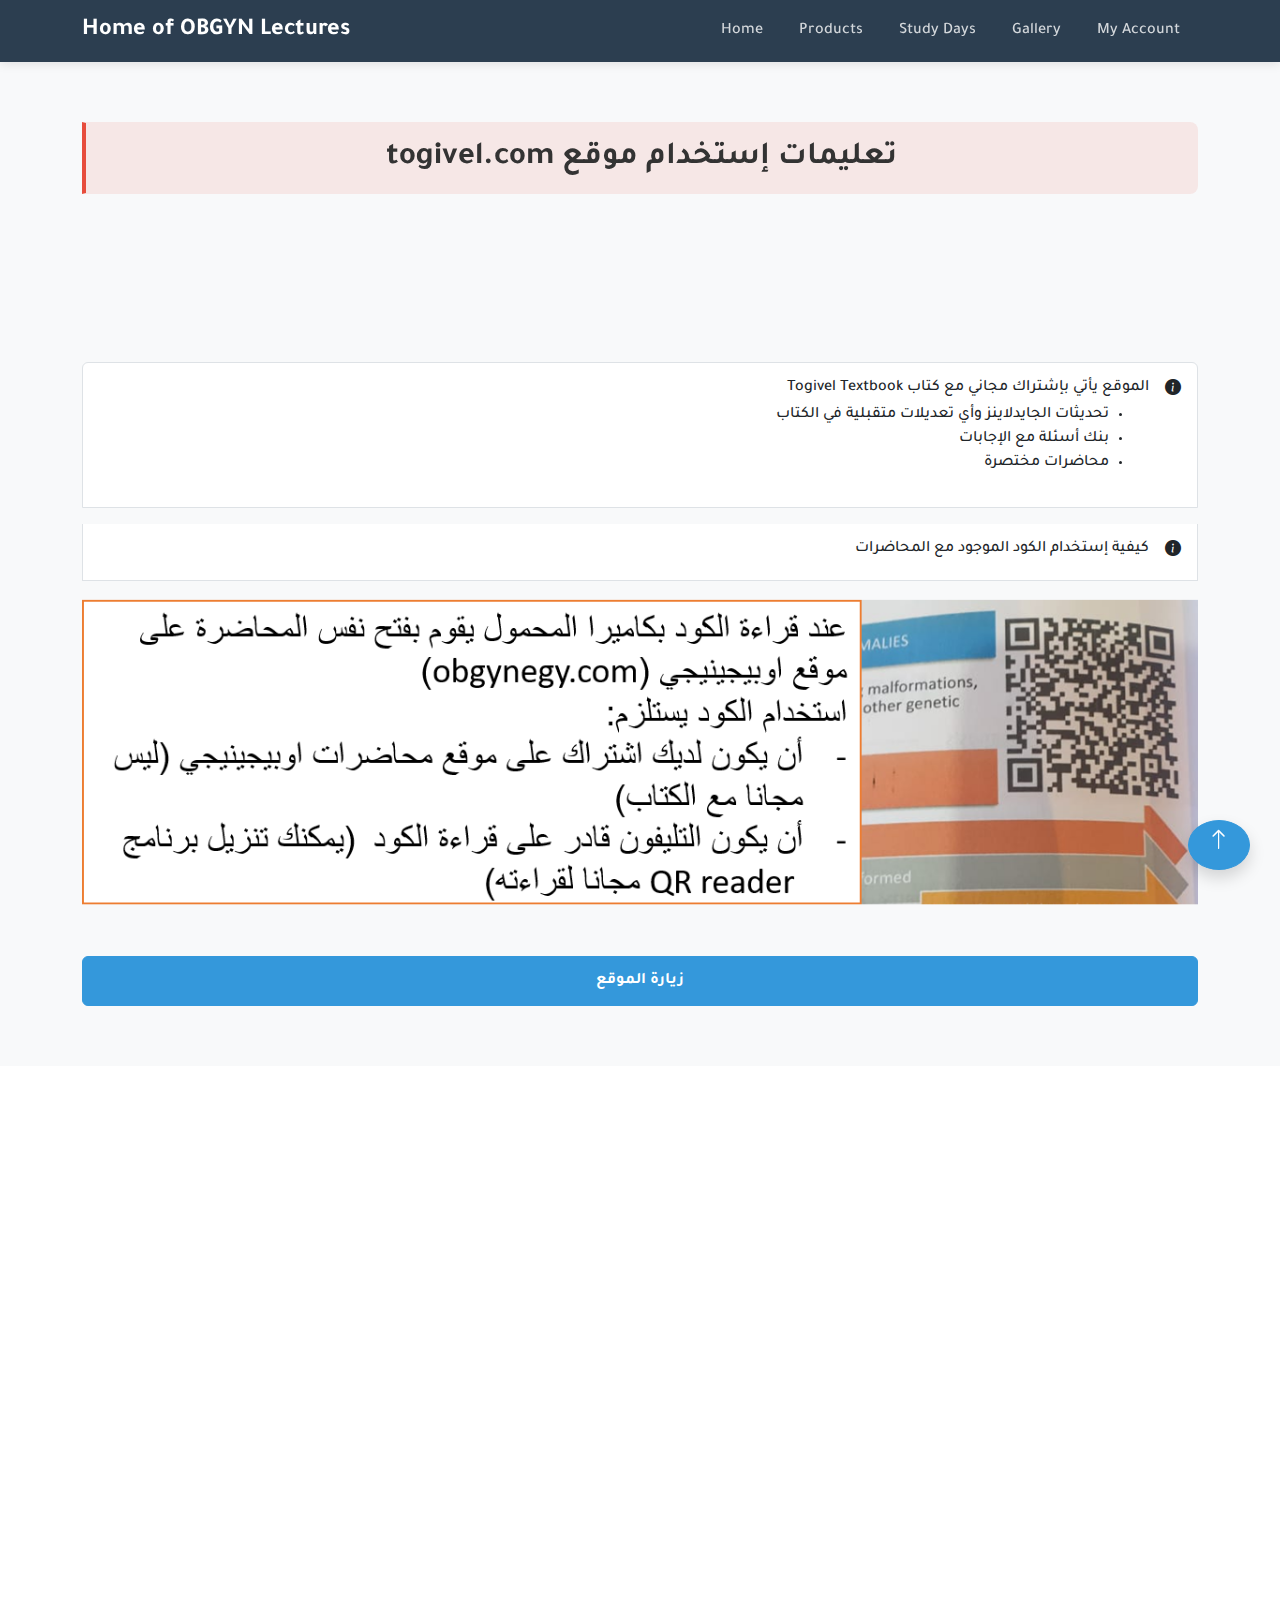
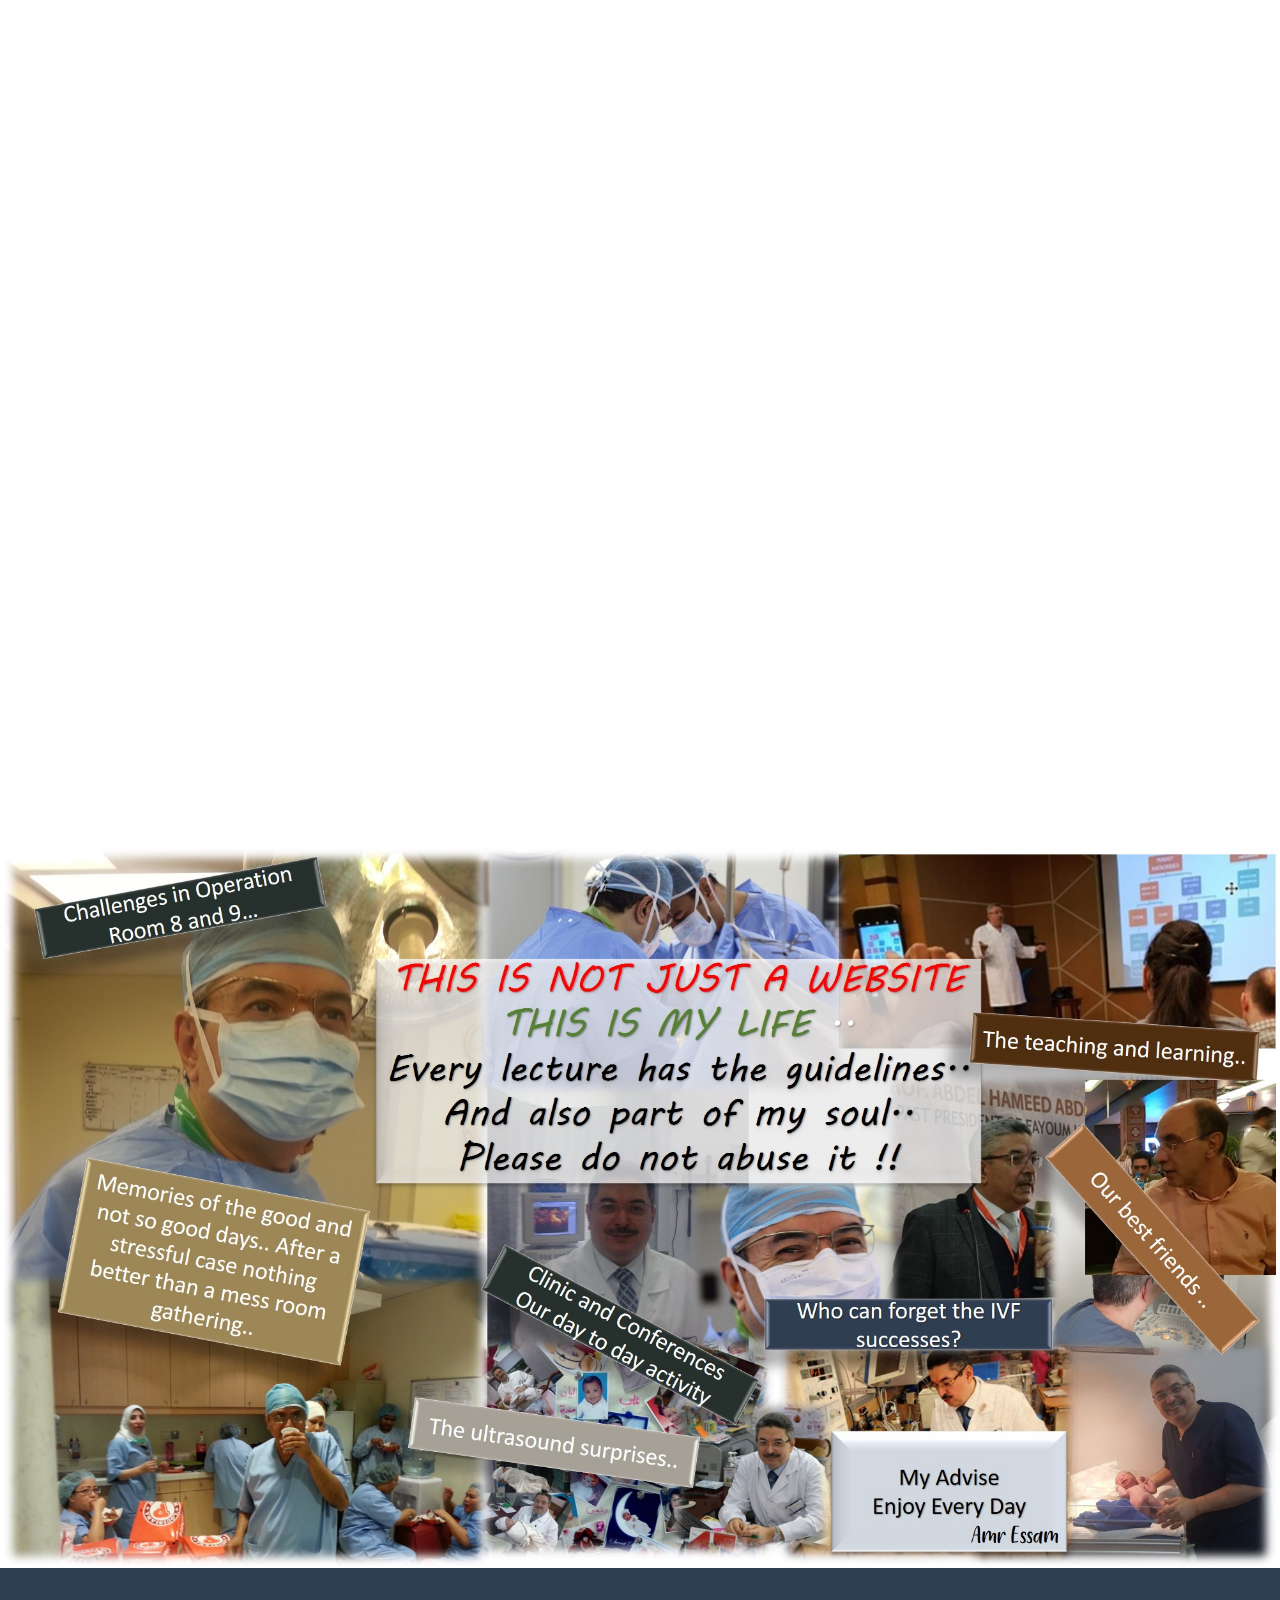
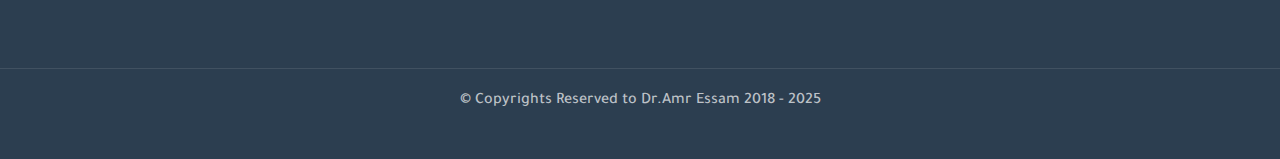
<file: access-free-tog-web.html>
<!DOCTYPE html>
<html lang="en">
  <head>
    <meta charset="UTF-8" />
    <meta name="viewport" content="width=device-width, initial-scale=1.0" />
    <title>ObGynEgy</title>

    <!-- Bootstrap CSS -->
    <link
      href="https://cdn.jsdelivr.net/npm/bootstrap@5.3.0/dist/css/bootstrap.min.css"
      rel="stylesheet"
    />
    <!-- Bootstrap Icons -->
    <link
      rel="stylesheet"
      href="https://cdn.jsdelivr.net/npm/bootstrap-icons@1.10.0/font/bootstrap-icons.css"
    />
    <!-- Custom css -->
    <link rel="stylesheet" href="./css/style.css" />
    <!-- AOS Animation Library -->
    <link href="https://unpkg.com/aos@2.3.1/dist/aos.css" rel="stylesheet" />
    <!-- Font -->
    <link rel="preconnect" href="https://fonts.googleapis.com" />
    <link rel="preconnect" href="https://fonts.gstatic.com" crossorigin />
    <link
      href="https://fonts.googleapis.com/css2?family=Tajawal:wght@200;300;400;500;700;800;900&display=swap"
      rel="stylesheet"
    />
  </head>
  <body>
    <!-- Navigation -->
    <nav class="navbar navbar-expand-lg navbar-dark sticky-top">
      <div class="container">
        <a class="navbar-brand" href="./index.html">Home of OBGYN Lectures</a>
        <button
          class="navbar-toggler"
          type="button"
          data-bs-toggle="collapse"
          data-bs-target="#navbarNav"
        >
          <span class="navbar-toggler-icon"></span>
        </button>
        <div class="collapse navbar-collapse" id="navbarNav">
          <ul class="navbar-nav ms-auto">
            <li class="nav-item">
              <a class="nav-link" href="./index.html">Home</a>
            </li>
            <li class="nav-item">
              <a class="nav-link" href="./index.html#services">Products</a>
            </li>
            <li class="nav-item">
              <a class="nav-link" href="https://obgynegy.com/table1"
                >Study Days</a
              >
            </li>
            <li class="nav-item">
              <a class="nav-link" href="https://obgynegy.com/gallery"
                >Gallery</a
              >
            </li>
            <li class="nav-item">
              <a class="nav-link" href="https://obgynegy.com/users/dashboard"
                >My Account</a
              >
            </li>
          </ul>
        </div>
      </div>
    </nav>

    <!-- Instructions -->
    <section id="instructions" class="instructions-section" dir="rtl">
      <div class="container">
        <div class="text-center mb-5">
          <h2 class="alert alert-custom fw-bold" data-aos="fade-up">
            تعليمات إستخدام موقع togivel.com
          </h2>
        </div>
        <!-- End Instructions -->
      </div>
    </section>

    <!-- Subscribe Steps -->
    <section id="instructions" class="instructions-section" dir="rtl">
      <div class="container">
        <div class="list-group">
          <a
            href="#"
            class="list-group-item list-group-item-action d-flex gap-3 py-3 mb-3"
            aria-current="true"
          >
            <i
              class="bi bi-info-circle-fill"
              width="32"
              height="32"
              class="rounded-circle flex-shrink-0"
            ></i>
            <div class="d-flex gap-2 w-100 justify-content-between">
              <div>
                <h6 class="mb-1">
                  الموقع يأتي بإشتراك مجاني مع كتاب Togivel Textbook
                </h6>
                <ul>
                  <li>تحديثات الجايدﻻينز وأي تعديلات متقبلية في الكتاب</li>
                  <li>بنك أسئلة مع الإجابات</li>
                  <li>محاضرات مختصرة</li>
                </ul>
              </div>
            </div>
          </a>
          <a
            href="#"
            class="list-group-item list-group-item-action d-flex gap-3 py-3 mb-3"
            aria-current="true"
          >
            <i
              class="bi bi-info-circle-fill"
              width="32"
              height="32"
              class="rounded-circle flex-shrink-0"
            ></i>
            <div class="d-flex gap-2 w-100 justify-content-between">
              <div>
                <h6 class="mb-1">كيفية إستخدام الكود الموجود مع المحاضرات</h6>
              </div>
            </div>
          </a>
          <div>
            <img src="./img/QRcode.png" class="img-fluid" alt="maintenfeepge" />
          </div>
          <p class="m-3">  </p>
              <a href="https://togivel.com" class="btn btn-primary  text-center"> زيارة الموقع </a>
          <!-- End instructions  -->
        </div>
      </div>
    </section>
    <!-- Services Preview Section -->
    <section id="services" class="py-5">
      <div class="container">
        <div class="text-center mb-5">
          <h2 class="display-5 fw-bold" data-aos="fade-up">
            Explore Our Other Services
          </h2>
          <p class="lead" data-aos="fade-up" data-aos-delay="100">
            Explore our most popular publications
          </p>
        </div>
        <div class="row g-4">
          <!-- Video lectures -->
          <div class="col-md-4" data-aos="fade-up" data-aos-delay="200">
            <div class="book-card">
              <img
                src="./img/vid-lect.png"
                class="book-img w-100"
                alt="Book Cover"
              />
              <div class="p-4">
                <h4 class="text-center">Video lectures</h4>
                <ul class="text-muted">
                  <li>More than 400 Lectures always available</li>
                  <li>
                    No need to Take Notes, Moving around, worry about losing
                    focus
                  </li>
                  <li>Watch and repeat again until you understand</li>
                  <li>Simple, Easy to use design</li>
                  <li class="text-info">
                    Separate subscription, not free with the book
                  </li>
                </ul>
                <div class="d-flex justify-content-between align-items-center">
                  <span class="book-price discount">8800 LE</span>
                  <span class="book-price">6600 LE</span>

                  <a href="/buy-lectures.html" class="btn btn-primary"
                    >Buy Now</a
                  >
                </div>
              </div>
            </div>
          </div>

          <!-- Togivel textbook -->
          <div class="col-md-4" data-aos="fade-up" data-aos-delay="200">
            <div class="book-card">
              <img
                src="./img/togivel.jpg"
                class="book-img w-100"
                alt="Book Cover"
              />
              <div class="p-4">
                <h4 class="text-center">TOGIVEL Textbook</h4>
                <ul class="text-muted">
                  <li>
                    Specially prepared for fellowship, master's and doctoral
                    exams
                  </li>
                  <li>
                    Founded on evidence-based guidelines :<br />(RCOC - ACOG -
                    FIGO - WHO - ESHRE - ISUOG)
                  </li>
                  <li>
                    Cover Sub-specialities of Ultrasound and IVF/ICSI in details
                  </li>
                  <li>Rich in Algorithms, Original Content, Mind Maps</li>
                  <li>Free Lifetime access to Togivel Website</li>
                </ul>
                <div class="d-flex justify-content-between align-items-center">
                  <span class="book-price">2250 LE</span>
                  <a href="/buy-book.html" class="btn btn-primary">Buy Now</a>
                </div>
              </div>
            </div>
          </div>

          <!-- Clinical Obstetrics Handbook -->
          <div class="col-md-4" data-aos="fade-up" data-aos-delay="200">
            <div class="book-card">
              <img
                src="./img/clinical-book.jpg"
                class="book-img w-100"
                alt="Book Cover"
              />
              <div class="p-4">
                <h4 class="text-center">Clinical Obstetrics Handbook</h4>
                <ul class="text-muted">
                  <li>
                    Your companion in Obstetric Clinic, Labor ward and Emergency
                    room
                  </li>
                  <li>Detailed Antinatal Care</li>
                  <li>Labor Room</li>
                  <li>Emergency Room</li>
                </ul>
                <div class="d-flex justify-content-between align-items-center">
                  <span class="book-price">300 LE</span>
                  <a href="/buy-book.html" class="btn btn-primary">Buy Now</a>
                </div>
              </div>
            </div>
          </div>

          <!-- Clinical Gynecology Handbook -->
          <div class="col-md-4" data-aos="fade-up" data-aos-delay="200">
            <div class="book-card">
              <img
                src="./img/gyn-book.jpg"
                class="book-img w-100"
                alt="Book Cover"
              />
              <div class="p-4">
                <h4 class="text-center">Clinical Gynecology Handbook</h4>
                <ul class="text-muted">
                  <li>Your true GYN clinic starts here</li>
                  <li>Detailed Gynecology Diseases</li>
                </ul>
                <div class="d-flex justify-content-between align-items-center">
                  <span class="book-price">300 LE</span>
                  <a href="/buy-book.html" class="btn btn-primary">Buy Now</a>
                </div>
              </div>
            </div>
          </div>

          <!-- togivel website -->
          <div class="col-md-4" data-aos="fade-up" data-aos-delay="200">
            <div class="book-card">
              <img
                src="./img/togivelwebsite.png"
                class="book-img w-100"
                alt="Book Cover"
              />
              <div class="p-4">
                <h4 class="text-center">TOGIVEL Website</h4>
                <ul class="text-muted">
                  <li>Comes for free with Togivel Textbook</li>
                  <li>Updates and Tutorials</li>
                  <li>MCQ Challenges</li>
                </ul>
                <div class="d-flex justify-content-between align-items-center">
                  <span class="book-price text-success"> Free</span>
                  <a href="/access-free-tog-web.html" class="btn btn-primary"
                    >Visit Now</a
                  >
                </div>
              </div>
            </div>
          </div>
          <!-- Ultra Sound website -->
          <div class="col-md-4" data-aos="fade-up" data-aos-delay="200">
            <div class="book-card">
              <img
                src="./img/ultrasound.webp"
                class="book-img w-100"
                alt="Book Cover"
              />
              <div class="p-4">
                <h4 class="text-center">Ultrasound website</h4>
                <ul class="text-muted">
                  <li>Detailed Information and Instructions</li>
                  <li>Tips and Tricks in Obstetric ultrasound</li>
                  <li>Clean Structure, Easy to follow</li>
                </ul>
                <div class="d-flex justify-content-between align-items-center">
                  <span class="book-price text-success"> Free</span>
                  <a
                    href="https://www.obstetric-ultrasound.com/"
                    class="btn btn-primary"
                    >Visit Now</a
                  >
                </div>
              </div>
            </div>
          </div>
        </div>
      </div>
    </section>
    <div>
      <img src="./img/mylife1.jpg" class="img-fluid" alt="footer" />
    </div>
    <!-- Footer -->
    <footer class="footer">
      <div class="copyright">
        <p>&copy; Copyrights Reserved to Dr.Amr Essam 2018 - 2025</p>
      </div>
    </footer>
    <!-- Back to Top Button -->
    <button
      type="button"
      class="btn btn-primary rounded-circle shadow d-flex align-items-center justify-content-center"
      id="btn-back-to-top"
    >
      <i class="bi bi-arrow-up"></i>
    </button>

    <style>
      #btn-back-to-top {
        position: fixed;
        bottom: 30px;
        right: 30px;
        display: none;
        width: 50px;
        height: 50px;
        font-size: 22px;
        z-index: 1030;
      }
      html {
        scroll-behavior: smooth;
      }
    </style>

    <script>
      const backToTopBtn = document.getElementById("btn-back-to-top");

      window.addEventListener("scroll", () => {
        backToTopBtn.style.display = window.scrollY > 200 ? "flex" : "none";
      });

      backToTopBtn.addEventListener("click", () => {
        window.scrollTo({ top: 0, behavior: "smooth" });
      });
    </script>
    <!-- end to top -->
    <!-- Bootstrap JS Bundle with Popper -->
    <script src="https://cdn.jsdelivr.net/npm/bootstrap@5.3.0/dist/js/bootstrap.bundle.min.js"></script>

    <!-- AOS Animation Library -->
    <script src="https://unpkg.com/aos@2.3.1/dist/aos.js"></script>
    <!-- custom script -->
    <script src="./js/script.js"></script>
  </body>
</html>
</file>
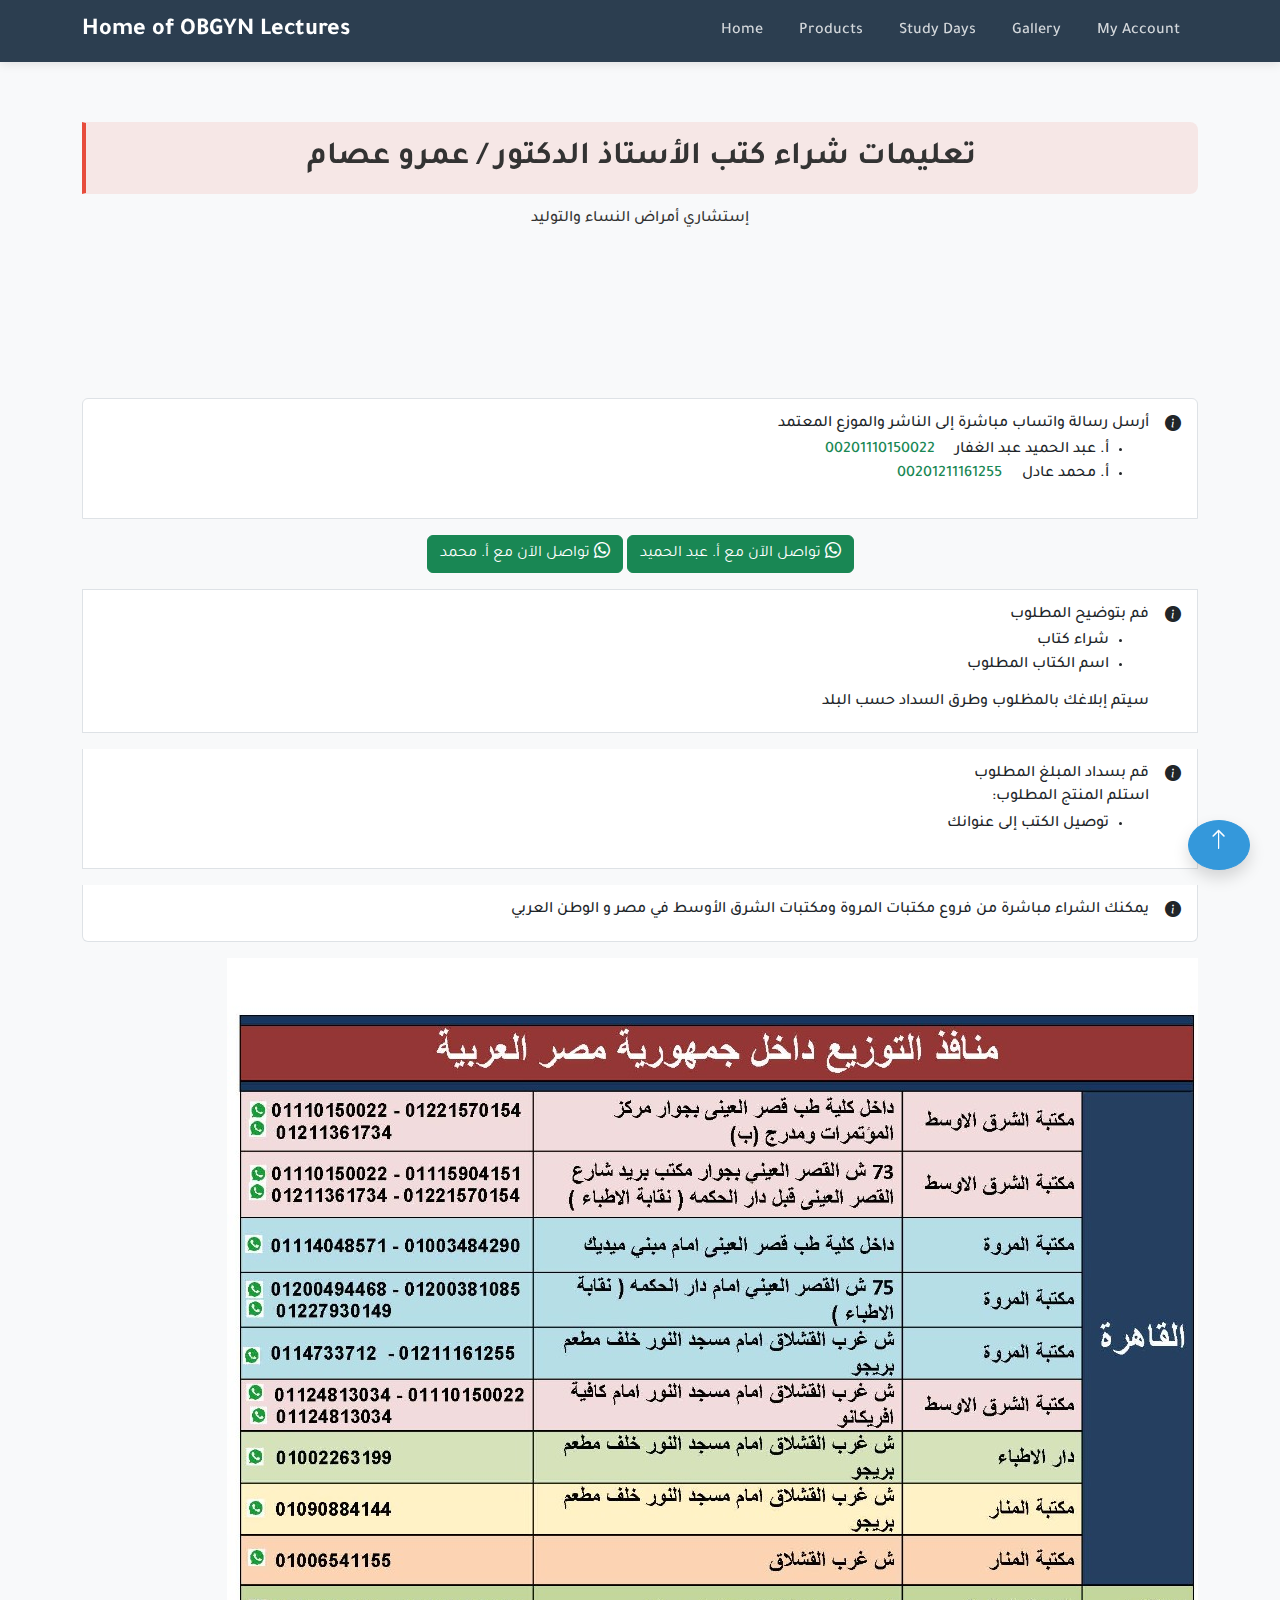
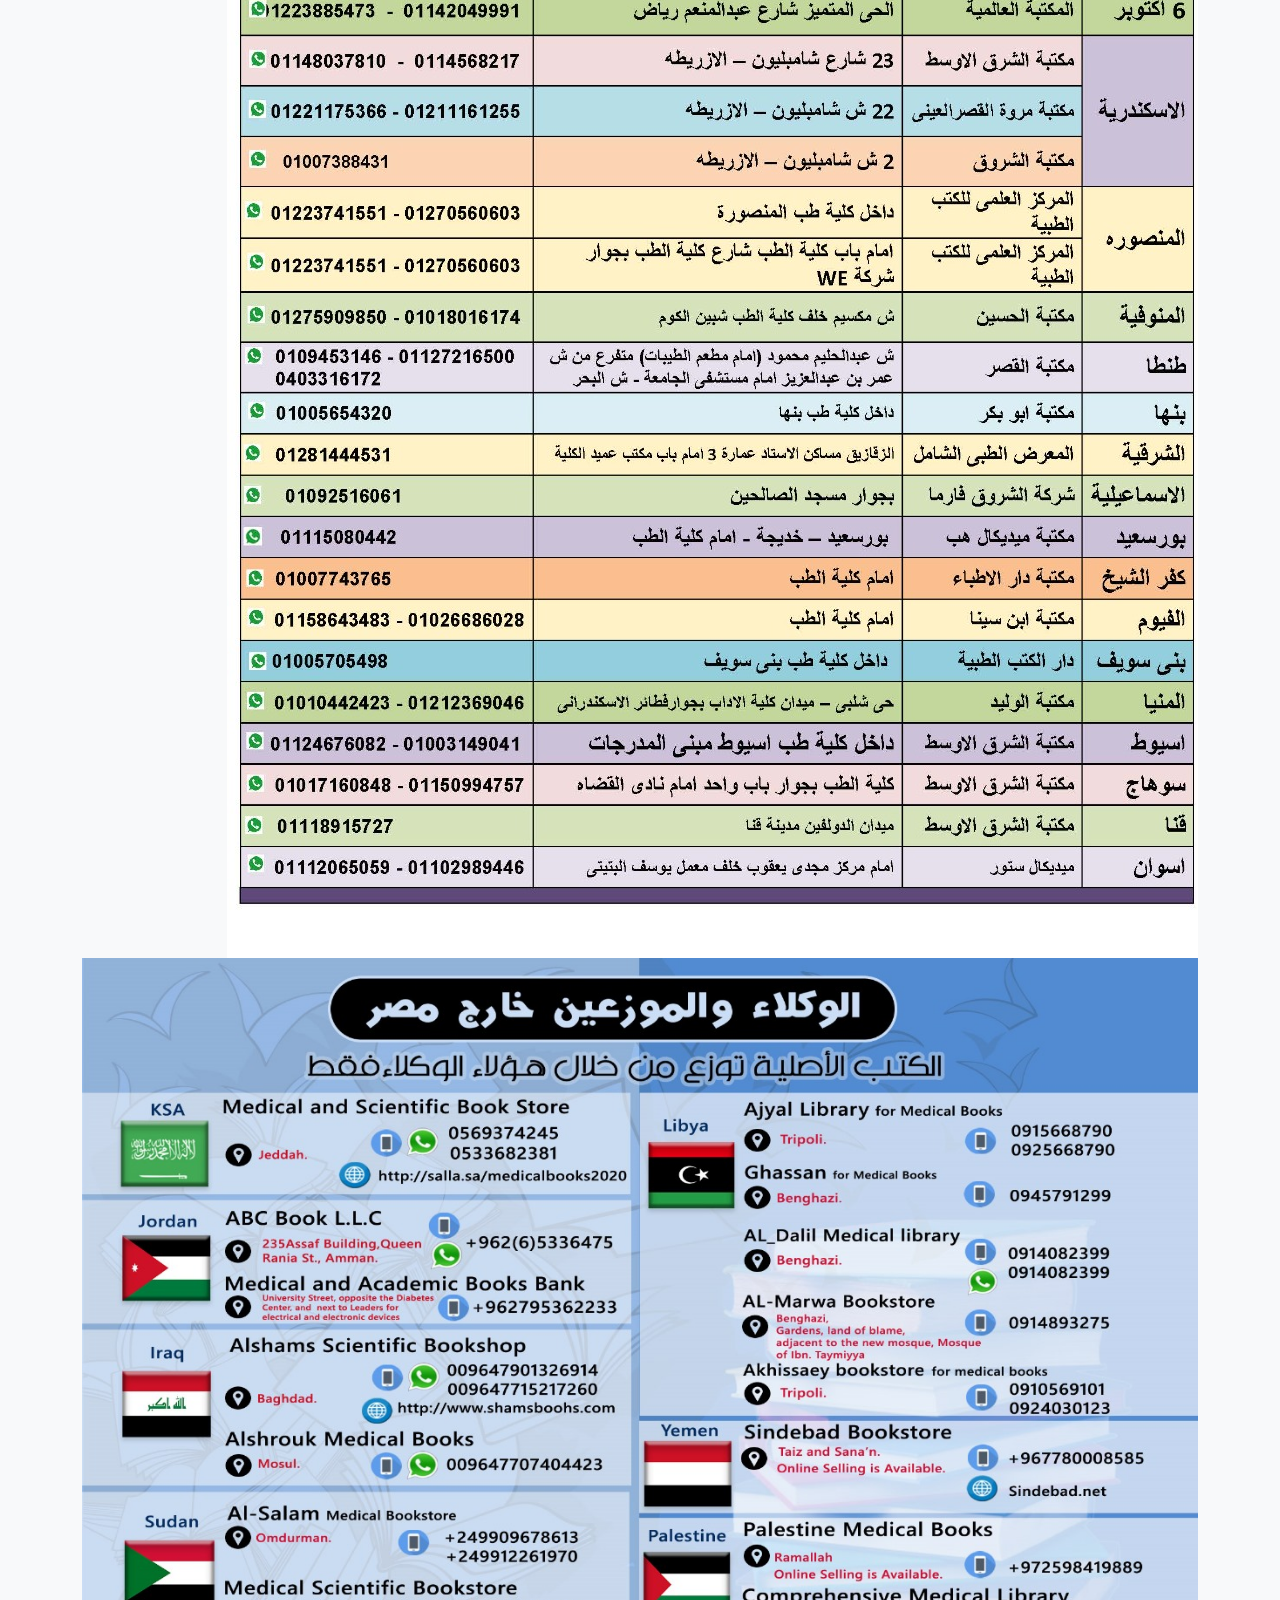
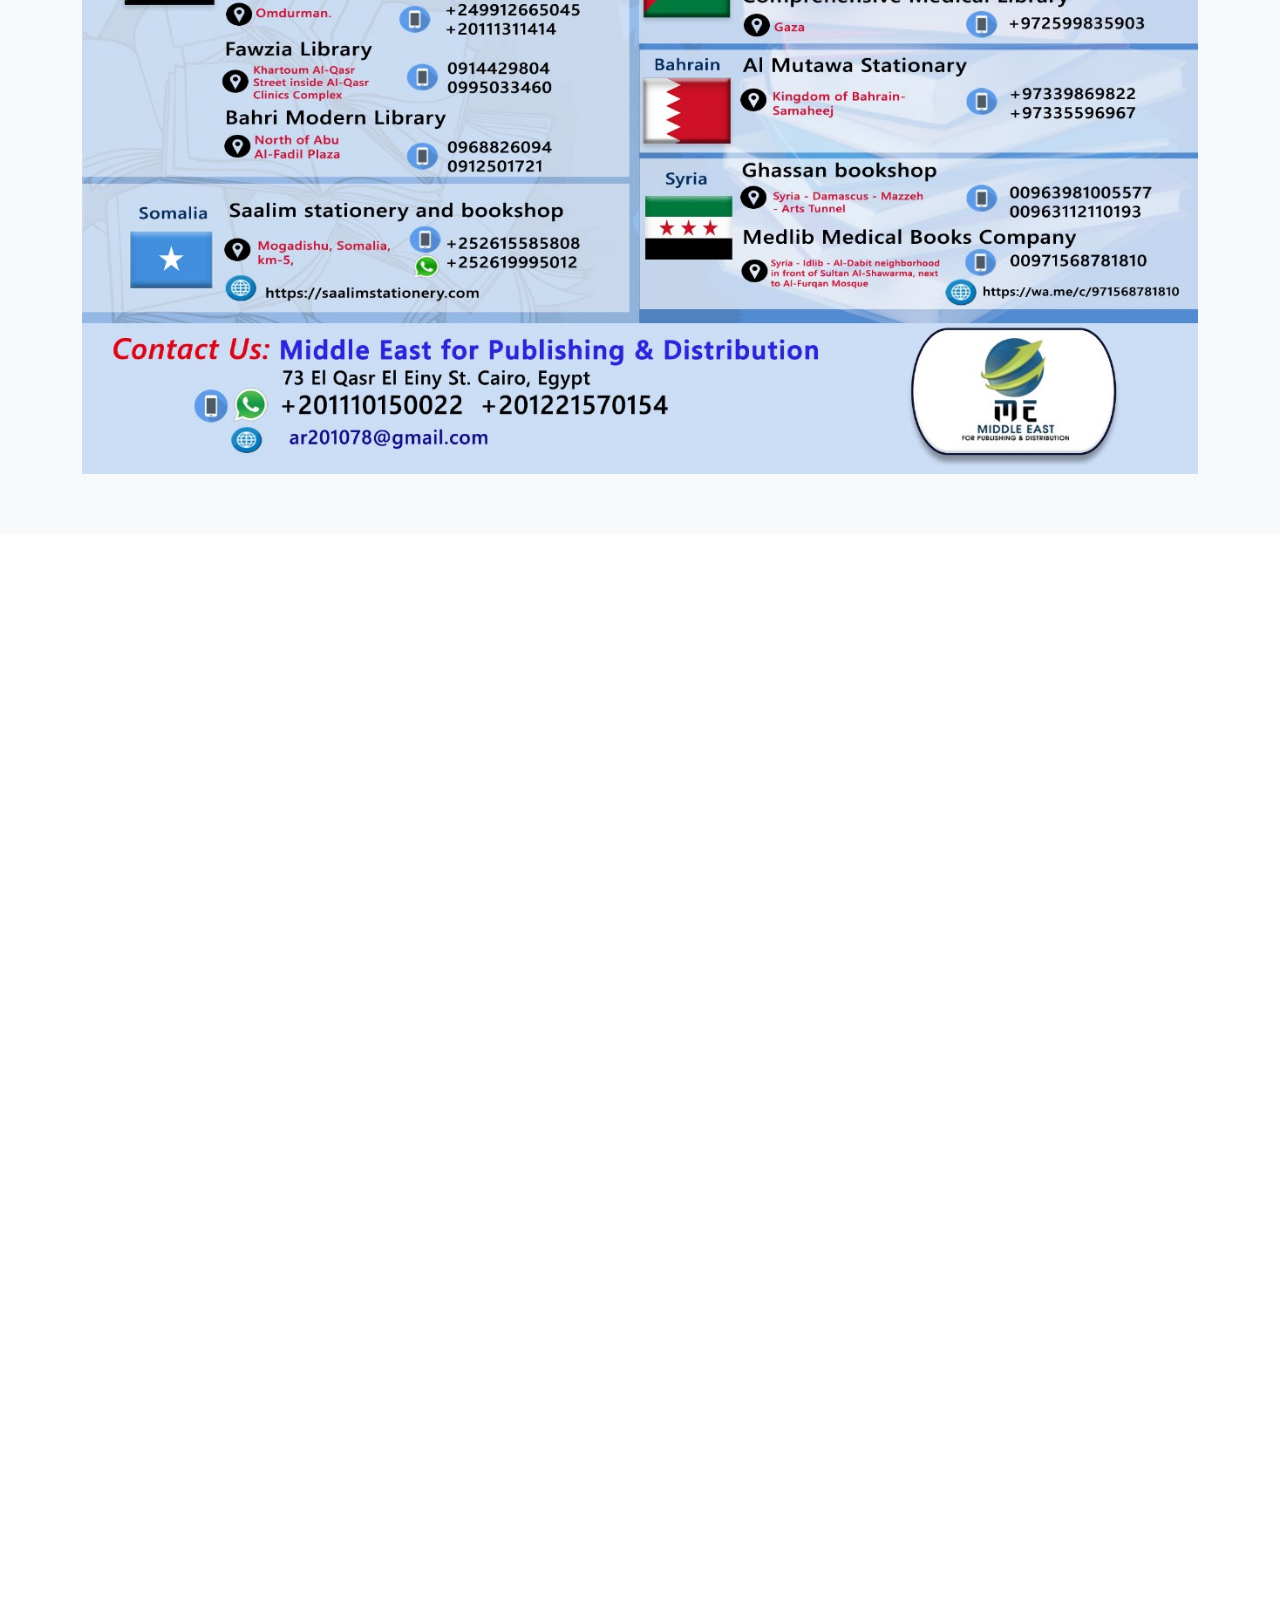
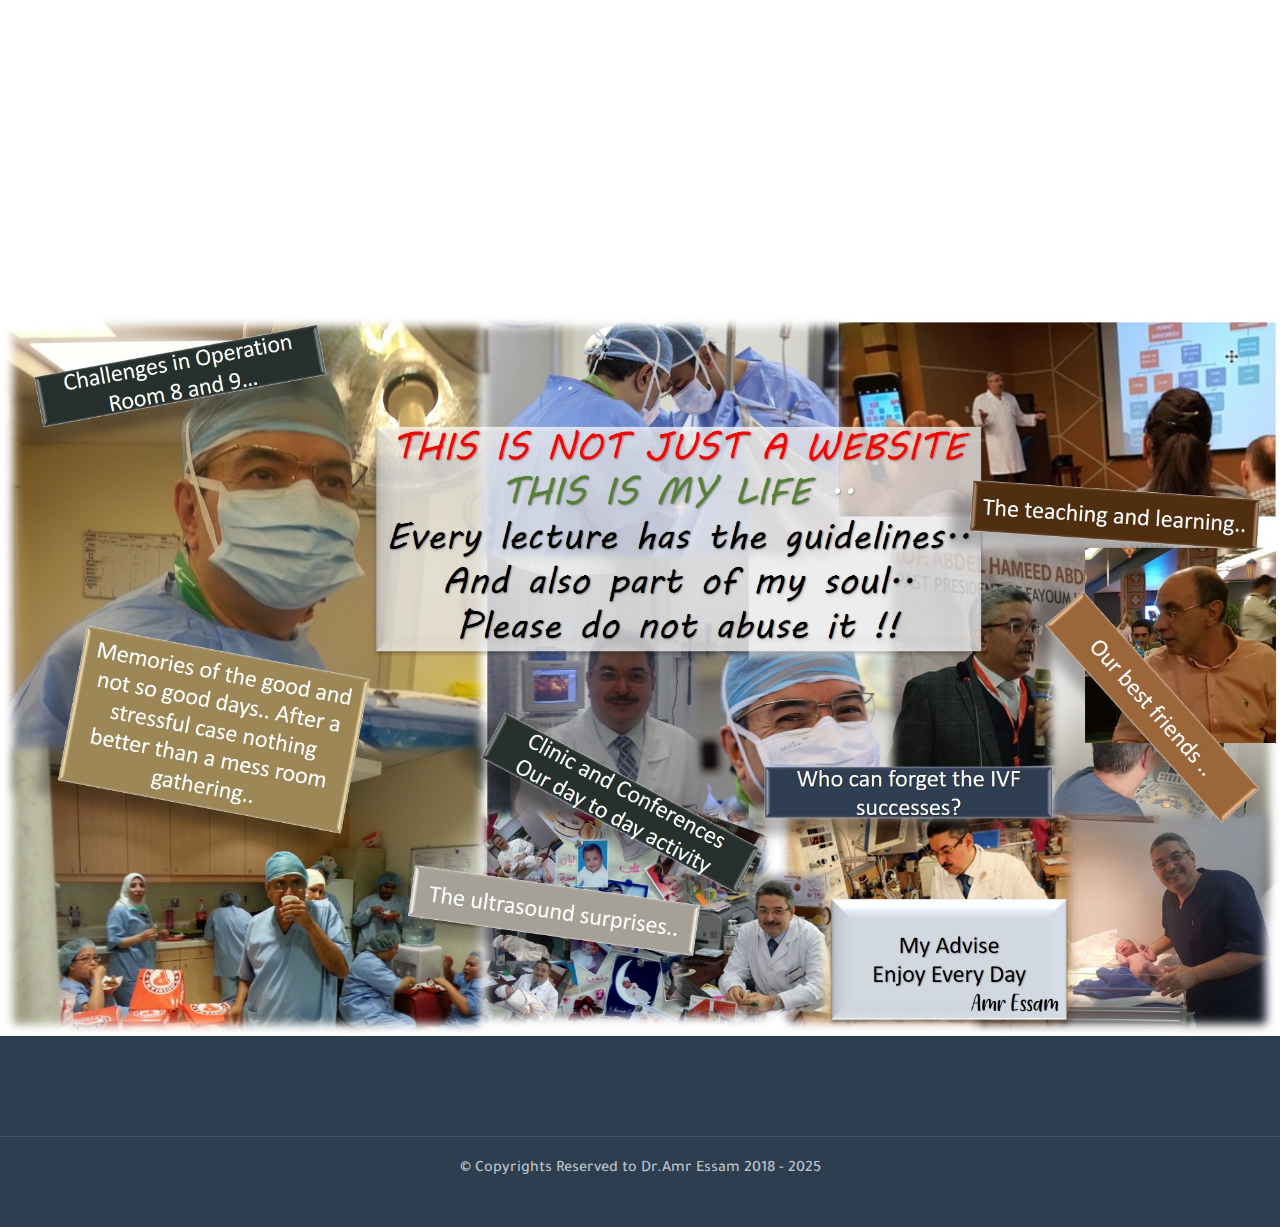
<file: buy-book.html>
<!DOCTYPE html>
<html lang="en">
  <head>
    <meta charset="UTF-8" />
    <meta name="viewport" content="width=device-width, initial-scale=1.0" />
    <title>ObGynEgy</title>

    <!-- Bootstrap CSS -->
    <link
      href="https://cdn.jsdelivr.net/npm/bootstrap@5.3.0/dist/css/bootstrap.min.css"
      rel="stylesheet"
    />
    <!-- Bootstrap Icons -->
    <link
      rel="stylesheet"
      href="https://cdn.jsdelivr.net/npm/bootstrap-icons@1.10.0/font/bootstrap-icons.css"
    />
    <!-- Custom css -->
    <link rel="stylesheet" href="./css/style.css" />
    <!-- AOS Animation Library -->
    <link href="https://unpkg.com/aos@2.3.1/dist/aos.css" rel="stylesheet" />
    <!-- Font -->
    <link rel="preconnect" href="https://fonts.googleapis.com" />
    <link rel="preconnect" href="https://fonts.gstatic.com" crossorigin />
    <link
      href="https://fonts.googleapis.com/css2?family=Tajawal:wght@200;300;400;500;700;800;900&display=swap"
      rel="stylesheet"
    />
  </head>
  <body>
    <!-- Navigation -->
    <nav class="navbar navbar-expand-lg navbar-dark sticky-top">
      <div class="container">
        <a class="navbar-brand" href="./index.html">Home of OBGYN Lectures</a>
        <button
          class="navbar-toggler"
          type="button"
          data-bs-toggle="collapse"
          data-bs-target="#navbarNav"
        >
          <span class="navbar-toggler-icon"></span>
        </button>
        <div class="collapse navbar-collapse" id="navbarNav">
          <ul class="navbar-nav ms-auto">
            <li class="nav-item">
              <a class="nav-link" href="./index.html">Home</a>
            </li>
            <li class="nav-item">
              <a class="nav-link" href="./index.html#services">Products</a>
            </li>
            <li class="nav-item">
              <a class="nav-link" href="https://obgynegy.com/table1"
                >Study Days</a
              >
            </li>
            <li class="nav-item">
              <a class="nav-link" href="https://obgynegy.com/gallery"
                >Gallery</a
              >
            </li>
            <li class="nav-item">
              <a class="nav-link" href="https://obgynegy.com/users/dashboard"
                >My Account</a
              >
            </li>
          </ul>
        </div>
      </div>
    </nav>

    <!-- Instructions -->
    <section id="instructions" class="instructions-section" dir="rtl">
      <div class="container">
        <div class="text-center mb-5">
          <h2 class="alert alert-custom fw-bold" data-aos="fade-up">
            تعليمات شراء كتب الأستاذ الدكتور / عمرو عصام
          </h2>
          <h6>إستشاري أمراض النساء والتوليد</h6>
        </div>
        <!-- End Instructions -->
      </div>
    </section>

    <!-- Subscribe Steps -->
    <section id="instructions" class="instructions-section" dir="rtl">
      <div class="container">
        <div class="list-group">
          <a
            href="#"
            class="list-group-item list-group-item-action d-flex gap-3 py-3 mb-3"
            aria-current="true"
          >
            <i
              class="bi bi-info-circle-fill"
              width="32"
              height="32"
              class="rounded-circle flex-shrink-0"
            ></i>
            <div class="d-flex gap-2 w-100 justify-content-between">
              <div>
                <h6 class="mb-1">
                  أرسل رسالة واتساب مباشرة إلى الناشر والموزع المعتمد
                </h6>
                <ul>
                  <li>
                    أ. عبد الحميد عبد الغفار
                    <span class="text-success m-3"> 00201110150022</span>
                  </li>
                  <li>
                    أ. محمد عادل
                    <span class="text-success m-3"> 00201211161255</span>
                  </li>
                </ul>
              </div>
            </div>
          </a>

      <div class=" gap-3 text-center mb-3">

            <!-- WhatsApp Button 1 -->
  <a href="https://wa.me/201110150022"
     target="_blank"
     class="btn btn-success">
    <i class="bi bi-whatsapp"></i> تواصل اﻵن مع أ. عبد الحميد
  </a>

  <!-- WhatsApp Button 2 -->
  <a href="https://wa.me/201211161255"
     target="_blank"
     class="btn btn-success">
    <i class="bi bi-whatsapp"></i> تواصل اﻵن مع أ. محمد
  </a>

      </div>    



          <a
            href="#"
            class="list-group-item list-group-item-action d-flex gap-3 py-3 mb-3"
            aria-current="true"
          >
            <i
              class="bi bi-info-circle-fill"
              width="32"
              height="32"
              class="rounded-circle flex-shrink-0"
            ></i>
            <div class="d-flex gap-2 w-100 justify-content-between">
              <div>
                <h6 class="mb-1">فم بتوضيح المطلوب</h6>
                <ul>
                  <li>شراء كتاب</li>
                  <li>اسم الكتاب المطلوب</li>
                </ul>
                <h6 class="mb-1">سيتم إبلاغك بالمظلوب وطرق السداد حسب البلد</h6>
              </div>
            </div>
          </a>
          <a
            href="#"
            class="list-group-item list-group-item-action d-flex gap-3 py-3 mb-3"
            aria-current="true"
          >
            <i
              class="bi bi-info-circle-fill"
              width="32"
              height="32"
              class="rounded-circle flex-shrink-0"
            ></i>
            <div class="d-flex gap-2 w-100 justify-content-between">
              <div>
                <h6 class="mb-1">قم بسداد المبلغ المطلوب</h6>
                <h6 class="mb-1">استلم المنتج المطلوب:</h6>
                <ul>
                  <li>توصيل الكتب إلى عنوانك</li>
                </ul>
              </div>
            </div>
          </a>
          <a
            href="#"
            class="list-group-item list-group-item-action d-flex gap-3 py-3 mb-3"
            aria-current="true"
          >
            <i
              class="bi bi-info-circle-fill"
              width="32"
              height="32"
              class="rounded-circle flex-shrink-0"
            ></i>
            <div class="d-flex gap-2 w-100 justify-content-between">
              <div>
                <h6 class="mb-1">يمكنك الشراء مباشرة من فروع مكتبات المروة ومكتبات الشرق الأوسط في مصر و الوطن العربي</h6>
              </div>
            </div>
          </a>
        </div>
          <div>
            <img src="./img/M Egypt libraries 2025.jpg" class="img-fluid" alt="maintenfeepge" />
          </div>
                    <div>
            <img src="./img/2025 new list.jpg" class="img-fluid" alt="maintenfeepge" />
          </div>
        <!-- End instructions  -->
      </div>
    </section>

    <!-- Services Preview Section -->
    <section id="services" class="py-5">
      <div class="container">
        <div class="text-center mb-5">
          <h2 class="display-5 fw-bold" data-aos="fade-up">
            Explore Our Other Services
          </h2>
          <p class="lead" data-aos="fade-up" data-aos-delay="100">
            Explore our most popular publications
          </p>
        </div>
        <div class="row g-4">
          <!-- Video lectures -->
          <div class="col-md-4" data-aos="fade-up" data-aos-delay="200">
            <div class="book-card">
              <img
                src="./img/vid-lect.png"
                class="book-img w-100"
                alt="Book Cover"
              />
              <div class="p-4">
                <h4 class="text-center">Video lectures</h4>
                <ul class="text-muted">
                  <li>More than 400 Lectures always available</li>
                  <li>
                    No need to Take Notes, Moving around, worry about losing
                    focus
                  </li>
                  <li>Watch and repeat again until you understand</li>
                  <li>Simple, Easy to use design</li>
                  <li class="text-info">
                    Separate subscription, not free with the book
                  </li>
                </ul>
                <div class="d-flex justify-content-between align-items-center">
                  <span class="book-price discount">8800 LE</span>
                  <span class="book-price">6600 LE</span>

                  <a href="/buy-lectures.html" class="btn btn-primary"
                    >Buy Now</a
                  >
                </div>
              </div>
            </div>
          </div>

          <!-- Togivel textbook -->
          <div class="col-md-4" data-aos="fade-up" data-aos-delay="200">
            <div class="book-card">
              <img
                src="./img/togivel.jpg"
                class="book-img w-100"
                alt="Book Cover"
              />
              <div class="p-4">
                <h4 class="text-center">TOGIVEL Textbook</h4>
                <ul class="text-muted">
                  <li>
                    Specially prepared for fellowship, master's and doctoral
                    exams
                  </li>
                  <li>
                    Founded on evidence-based guidelines :<br />(RCOC - ACOG -
                    FIGO - WHO - ESHRE - ISUOG)
                  </li>
                  <li>
                    Cover Sub-specialities of Ultrasound and IVF/ICSI in details
                  </li>
                  <li>Rich in Algorithms, Original Content, Mind Maps</li>
                  <li>Free Lifetime access to Togivel Website</li>
                </ul>
                <div class="d-flex justify-content-between align-items-center">
                  <span class="book-price">2250 LE</span>
                  <a href="/buy-book.html" class="btn btn-primary">Buy Now</a>
                </div>
              </div>
            </div>
          </div>

          <!-- Clinical Obstetrics Handbook -->
          <div class="col-md-4" data-aos="fade-up" data-aos-delay="200">
            <div class="book-card">
              <img
                src="./img/clinical-book.jpg"
                class="book-img w-100"
                alt="Book Cover"
              />
              <div class="p-4">
                <h4 class="text-center">Clinical Obstetrics Handbook</h4>
                <ul class="text-muted">
                  <li>
                    Your companion in Obstetric Clinic, Labor ward and Emergency
                    room
                  </li>
                  <li>Detailed Antinatal Care</li>
                  <li>Labor Room</li>
                  <li>Emergency Room</li>
                </ul>
                <div class="d-flex justify-content-between align-items-center">
                  <span class="book-price">300 LE</span>
                  <a href="/buy-book.html" class="btn btn-primary">Buy Now</a>
                </div>
              </div>
            </div>
          </div>

          <!-- Clinical Gynecology Handbook -->
          <div class="col-md-4" data-aos="fade-up" data-aos-delay="200">
            <div class="book-card">
              <img
                src="./img/gyn-book.jpg"
                class="book-img w-100"
                alt="Book Cover"
              />
              <div class="p-4">
                <h4 class="text-center">Clinical Gynecology Handbook</h4>
                <ul class="text-muted">
                  <li>Your true GYN clinic starts here</li>
                  <li>Detailed Gynecology Diseases</li>
                </ul>
                <div class="d-flex justify-content-between align-items-center">
                  <span class="book-price">300 LE</span>
                  <a href="/buy-book.html" class="btn btn-primary">Buy Now</a>
                </div>
              </div>
            </div>
          </div>

          <!-- togivel website -->
          <div class="col-md-4" data-aos="fade-up" data-aos-delay="200">
            <div class="book-card">
              <img
                src="./img/togivelwebsite.png"
                class="book-img w-100"
                alt="Book Cover"
              />
              <div class="p-4">
                <h4 class="text-center">TOGIVEL Website</h4>
                <ul class="text-muted">
                  <li>Comes for free with Togivel Textbook</li>
                  <li>Updates and Tutorials</li>
                  <li>MCQ Challenges</li>
                </ul>
                <div class="d-flex justify-content-between align-items-center">
                  <span class="book-price text-success"> Free</span>
                  <a href="/access-free-tog-web.html" class="btn btn-primary"
                    >Visit Now</a
                  >
                </div>
              </div>
            </div>
          </div>
          <!-- Ultra Sound website -->
          <div class="col-md-4" data-aos="fade-up" data-aos-delay="200">
            <div class="book-card">
              <img
                src="./img/ultrasound.webp"
                class="book-img w-100"
                alt="Book Cover"
              />
              <div class="p-4">
                <h4 class="text-center">Ultrasound website</h4>
                <ul class="text-muted">
                  <li>Detailed Information and Instructions</li>
                  <li>Tips and Tricks in Obstetric ultrasound</li>
                  <li>Clean Structure, Easy to follow</li>
                </ul>
                <div class="d-flex justify-content-between align-items-center">
                  <span class="book-price text-success"> Free</span>
                  <a
                    href="https://www.obstetric-ultrasound.com/"
                    class="btn btn-primary"
                    >Visit Now</a
                  >
                </div>
              </div>
            </div>
          </div>
        </div>
      </div>

    </section>
    <div>
            <img src="./img/mylife1.jpg" class="img-fluid" alt="footer" />
          </div>
    <!-- Footer -->
    <footer class="footer">
      <div class="copyright">
        <p>&copy; Copyrights Reserved to Dr.Amr Essam 2018 - 2025</p>
      </div>
    </footer>
<!-- Back to Top Button -->
<button type="button" class="btn btn-primary rounded-circle shadow d-flex align-items-center justify-content-center"
        id="btn-back-to-top">
  <i class="bi bi-arrow-up"></i>
</button>

<style>
  #btn-back-to-top {
    position: fixed;
    bottom: 30px;
    right: 30px;
    display: none;
    width: 50px;
    height: 50px;
    font-size: 22px;
    z-index: 1030;
  }
  html {
    scroll-behavior: smooth;
  }
</style>

<script>
  const backToTopBtn = document.getElementById("btn-back-to-top");

  window.addEventListener("scroll", () => {
    backToTopBtn.style.display = window.scrollY > 200 ? "flex" : "none";
  });

  backToTopBtn.addEventListener("click", () => {
    window.scrollTo({ top: 0, behavior: "smooth" });
  });
</script>
<!-- end to top -->
    <!-- Bootstrap JS Bundle with Popper -->
    <script src="https://cdn.jsdelivr.net/npm/bootstrap@5.3.0/dist/js/bootstrap.bundle.min.js"></script>

    <!-- AOS Animation Library -->
    <script src="https://unpkg.com/aos@2.3.1/dist/aos.js"></script>
    <!-- custom script -->
    <script src="./js/script.js"></script>
  </body>
</html>
</file>
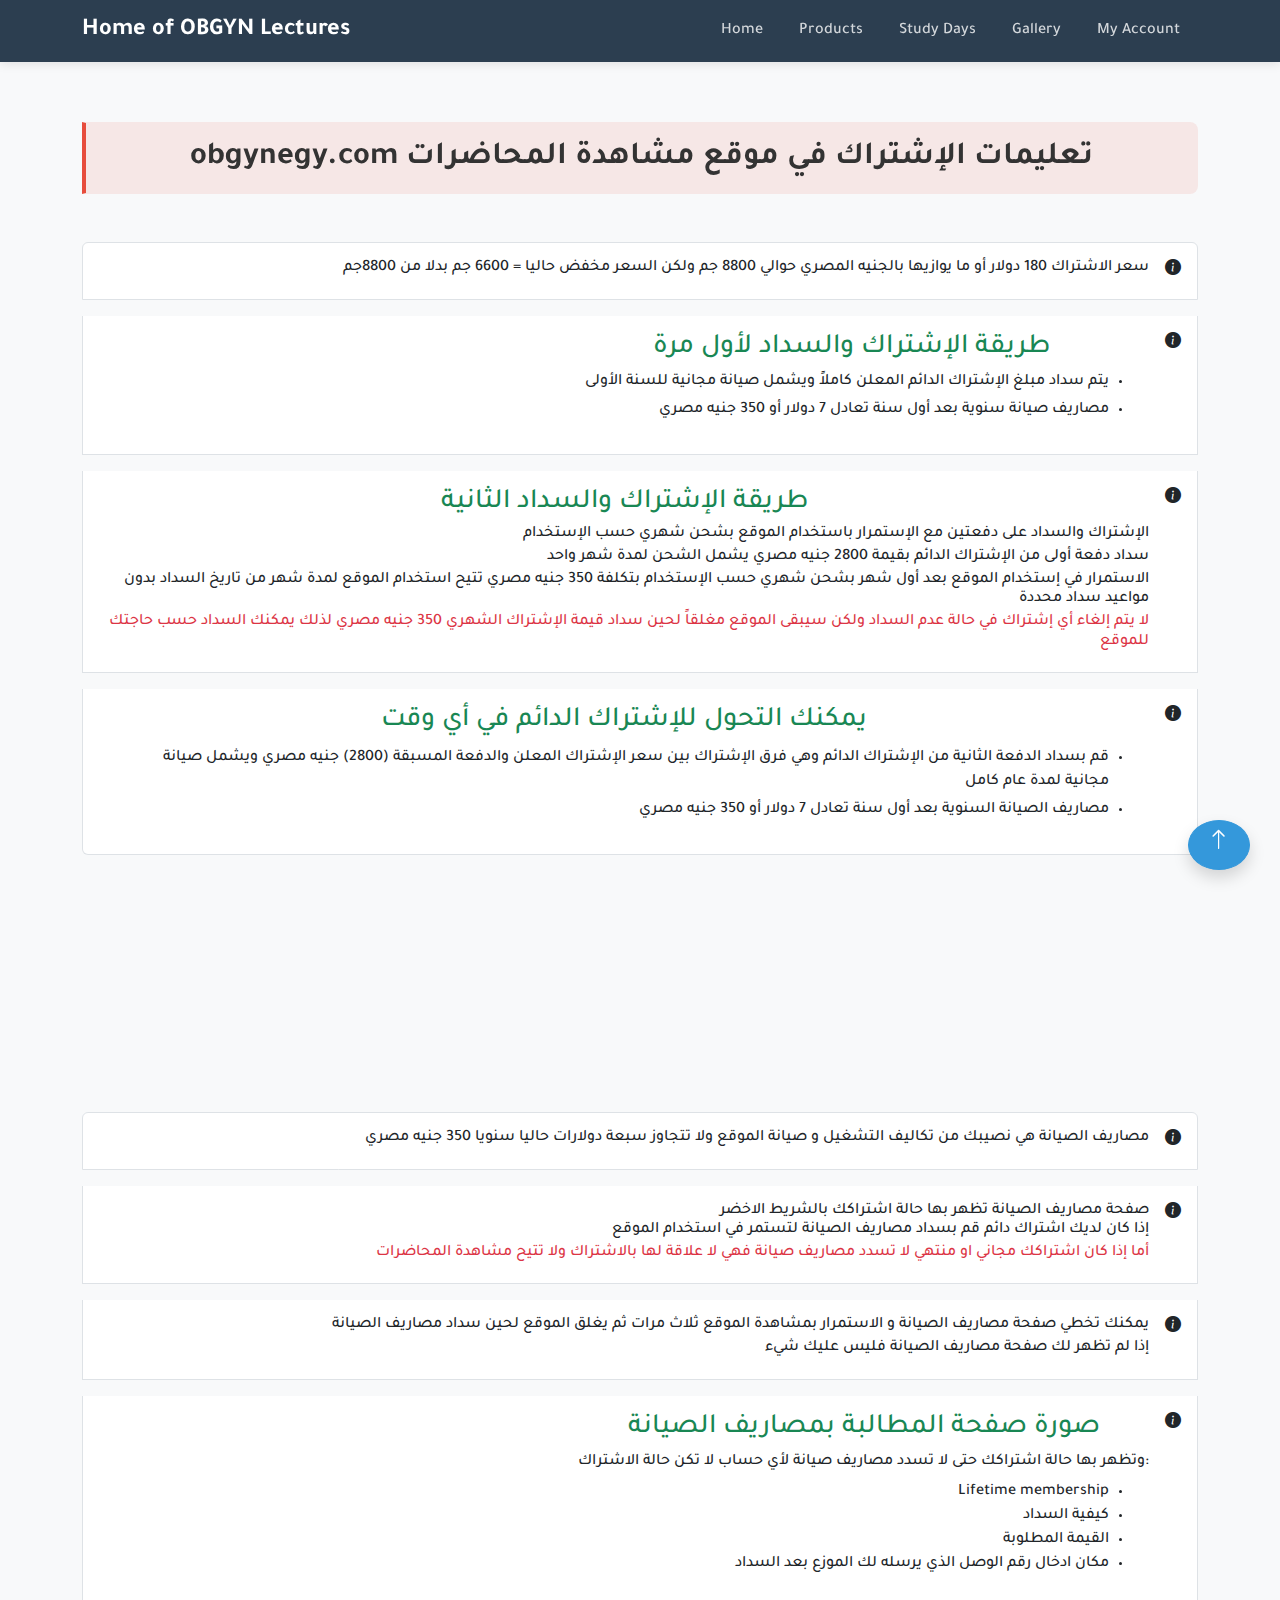
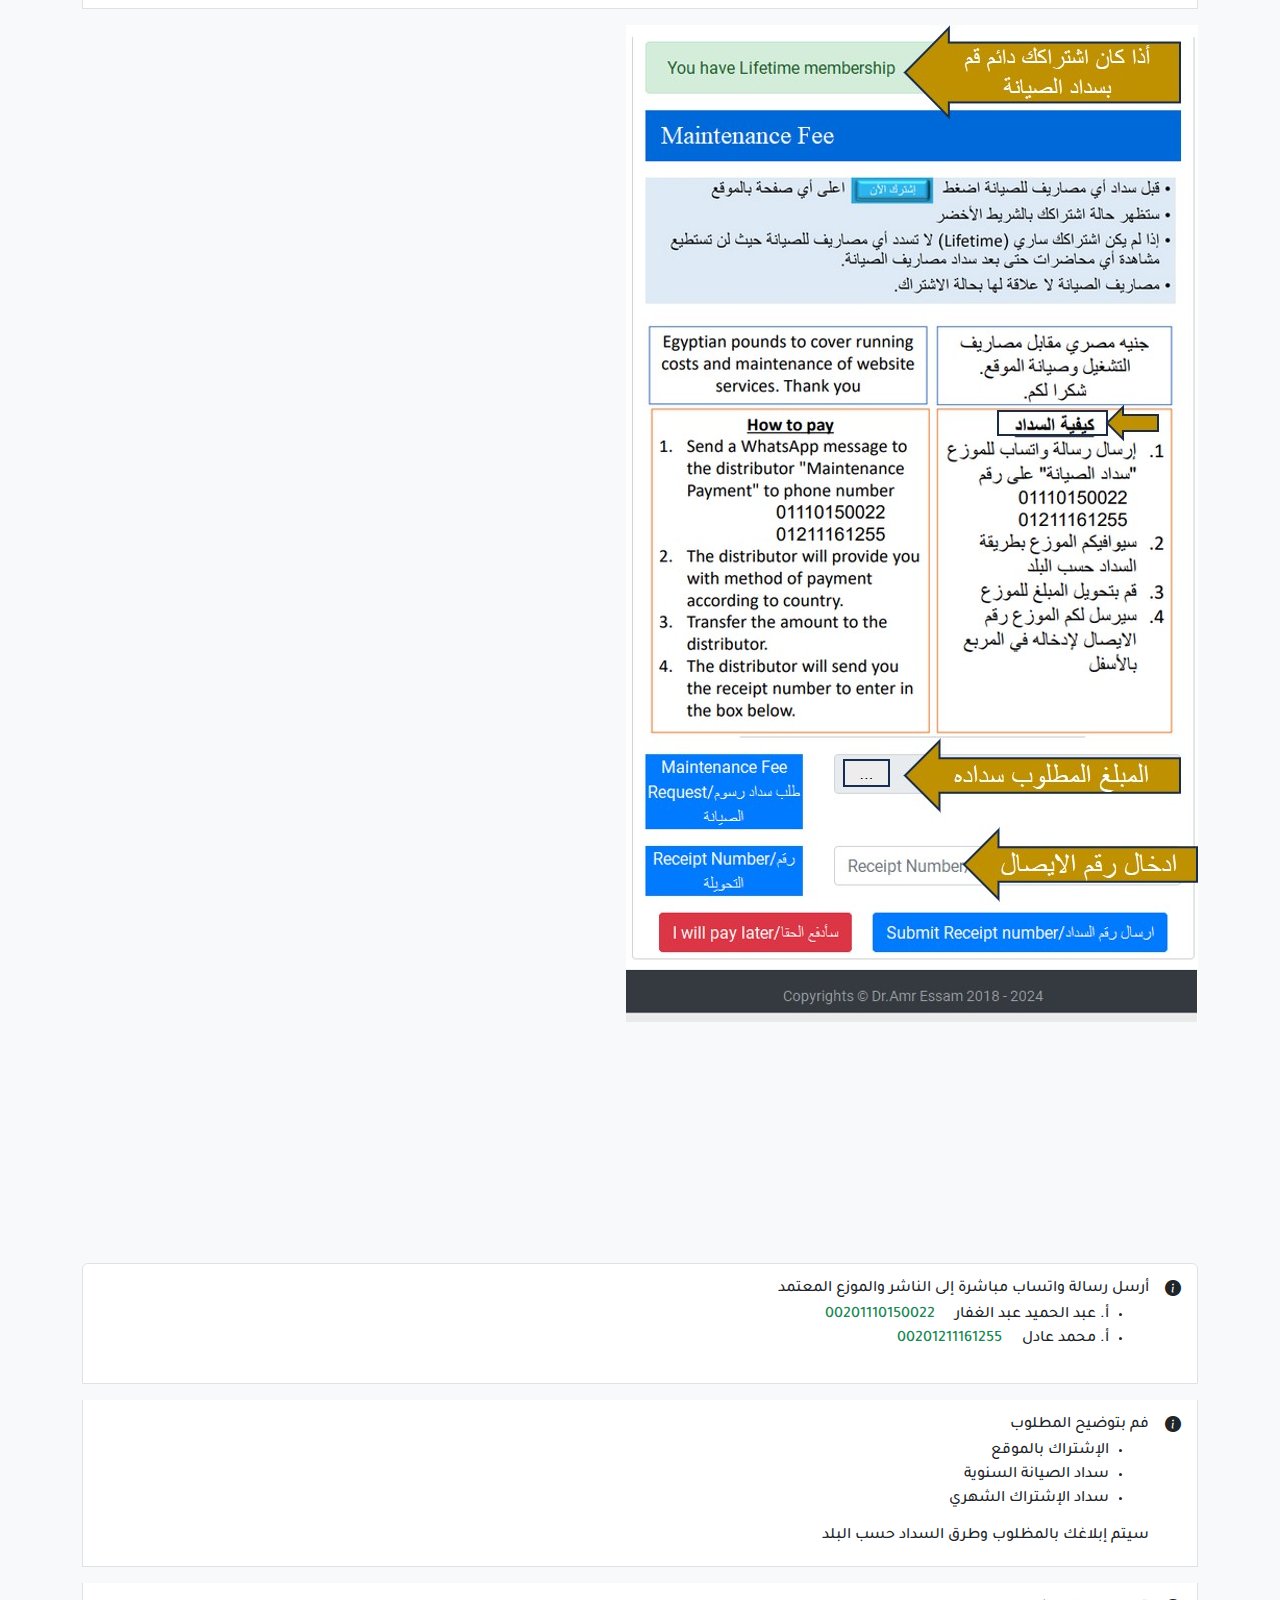
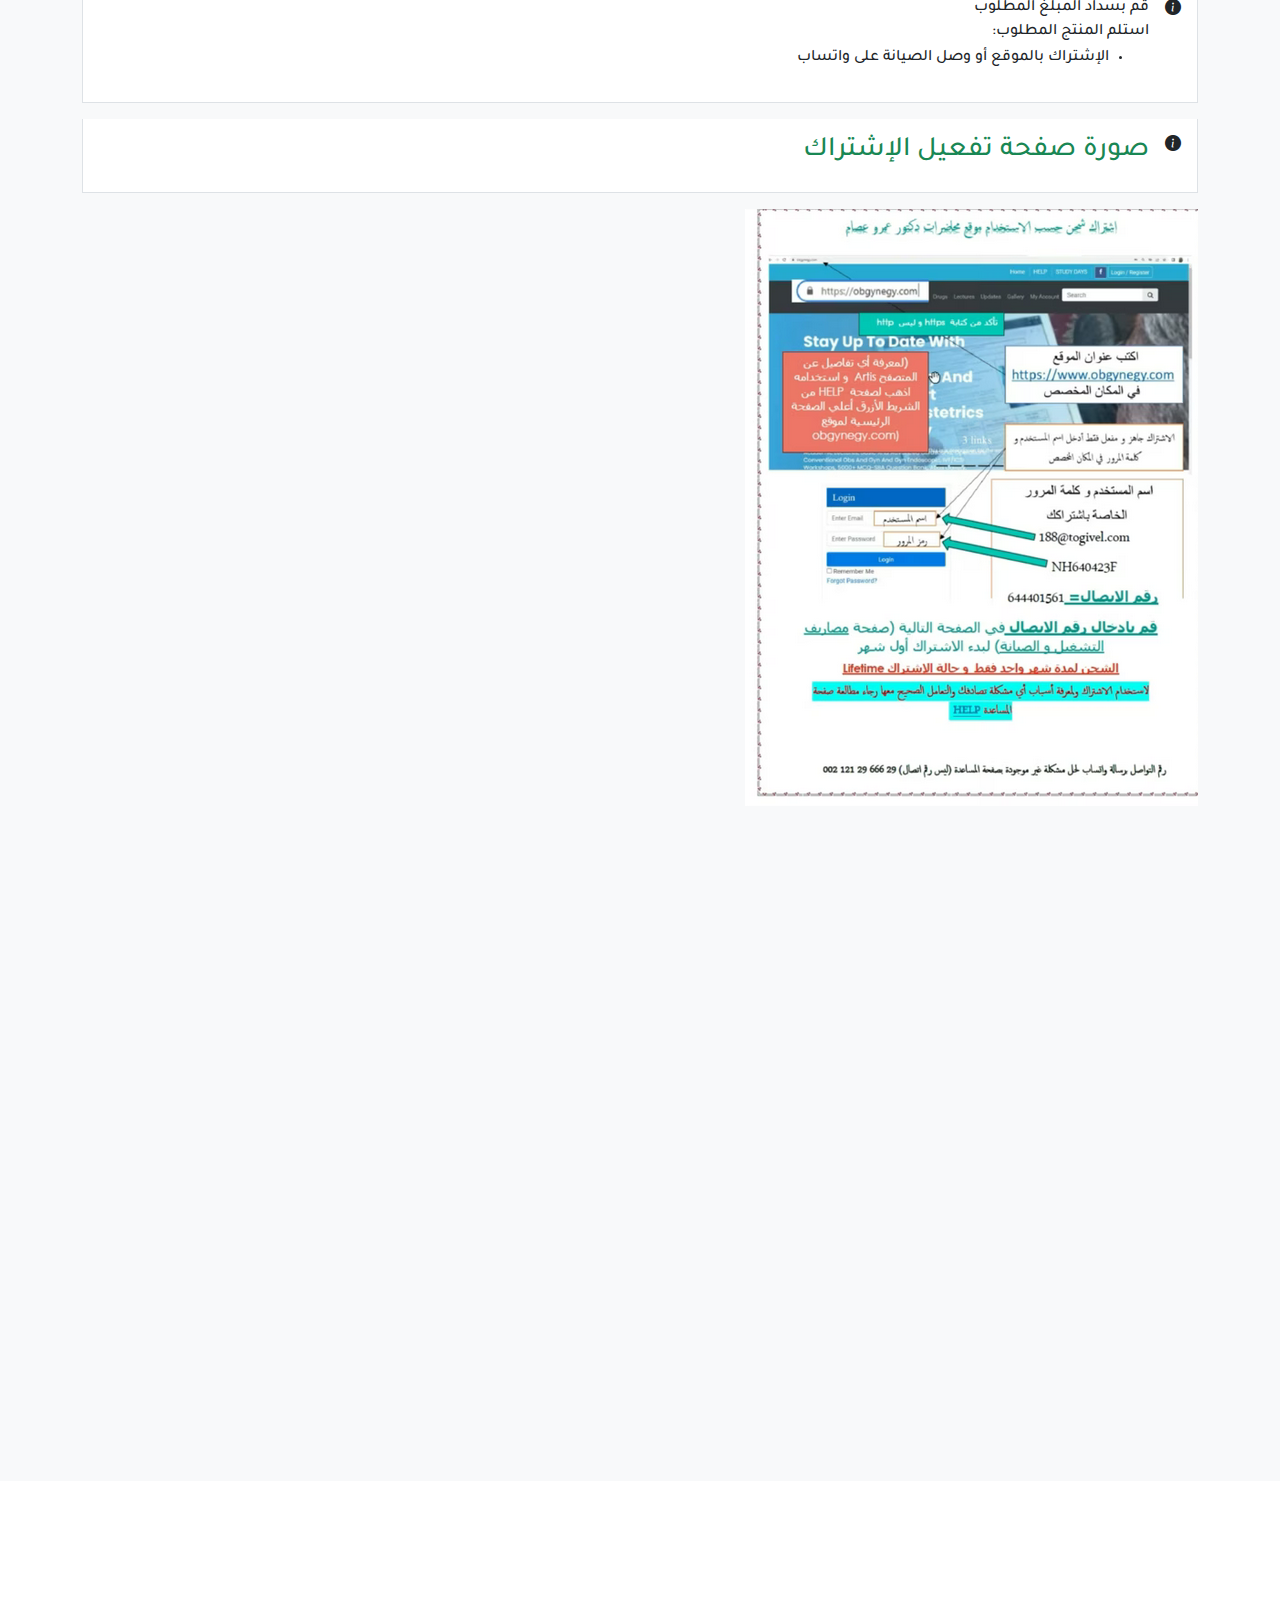
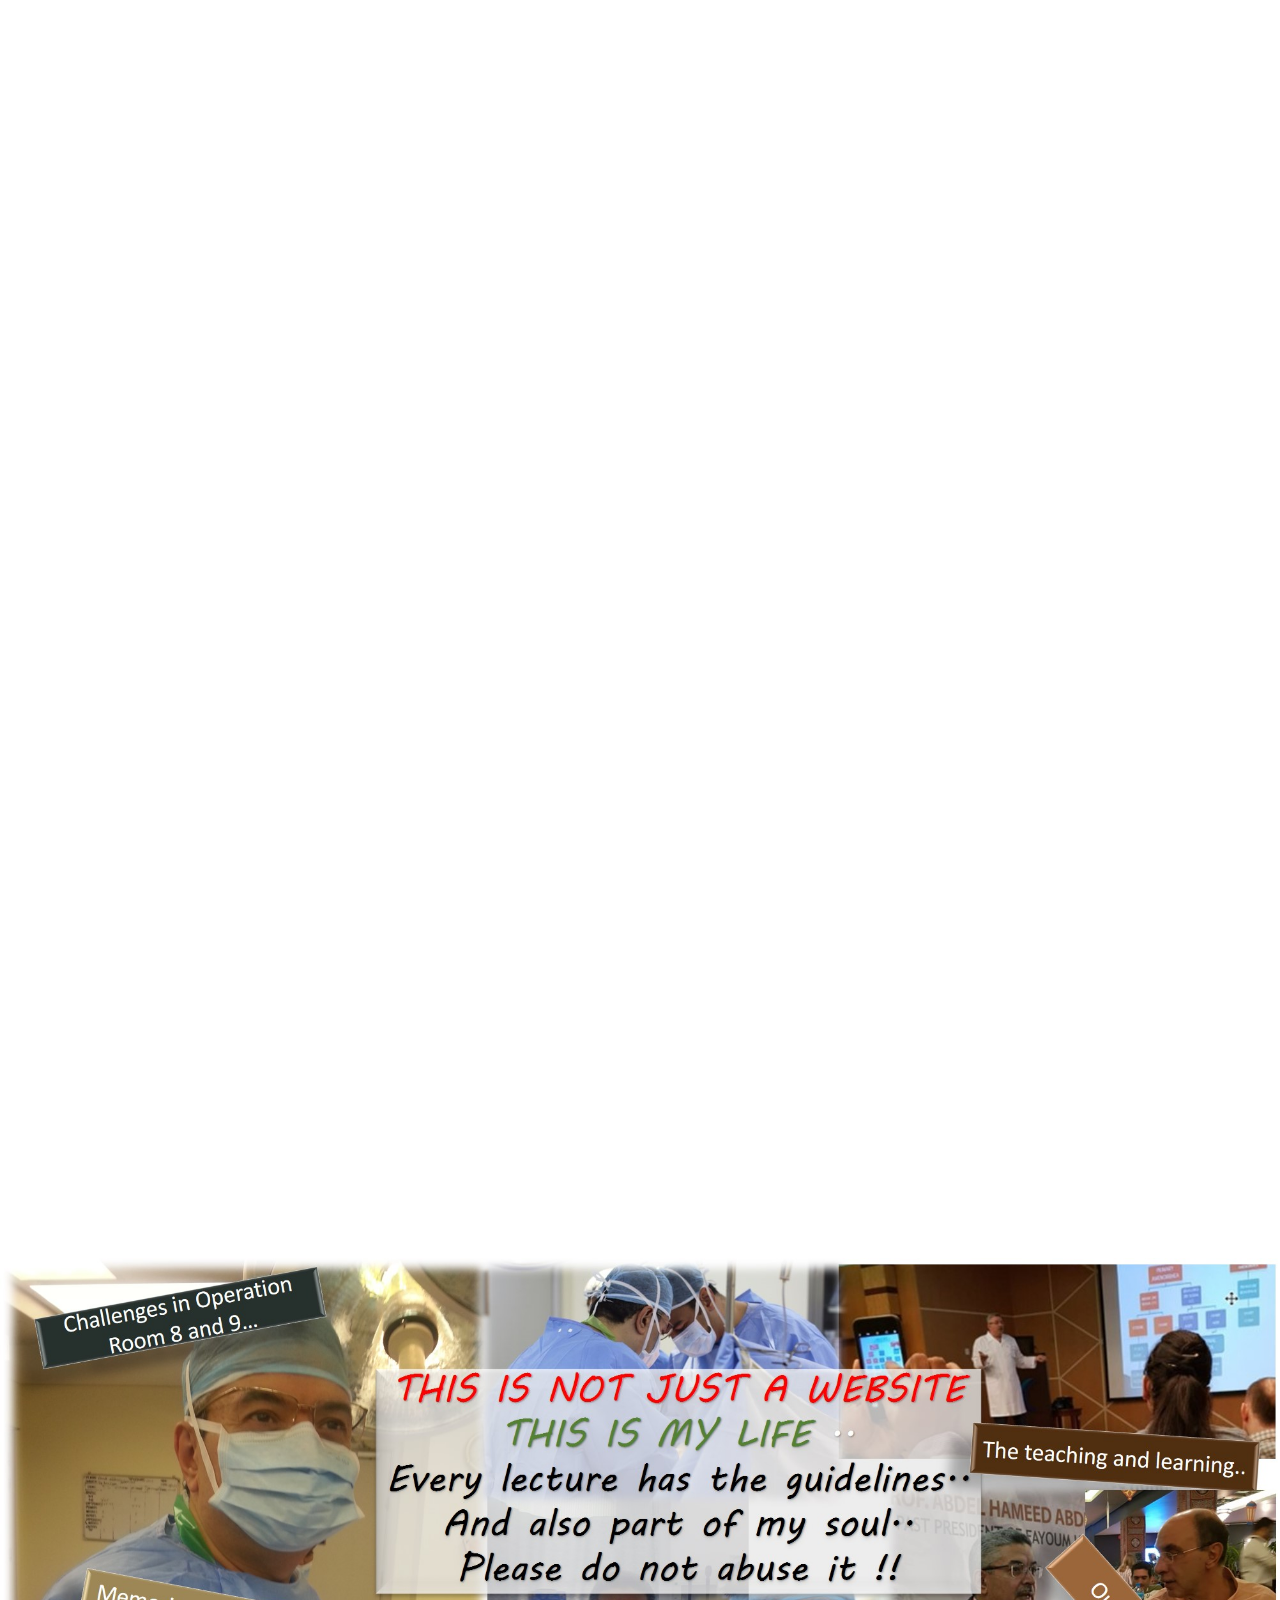
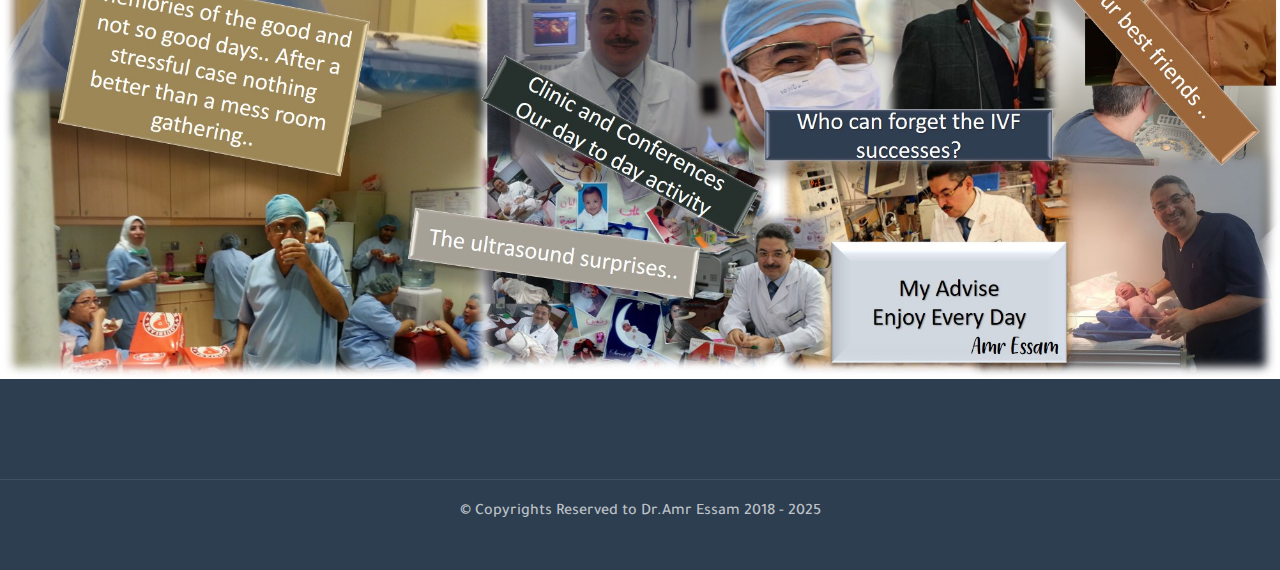
<file: buy-lectures.html>
<!DOCTYPE html>
<html lang="en">
  <head>
    <meta charset="UTF-8" />
    <meta name="viewport" content="width=device-width, initial-scale=1.0" />
    <title>ObGynEgy</title>

    <!-- Bootstrap CSS -->
    <link
      href="https://cdn.jsdelivr.net/npm/bootstrap@5.3.0/dist/css/bootstrap.min.css"
      rel="stylesheet"
    />
    <!-- Bootstrap Icons -->
    <link
      rel="stylesheet"
      href="https://cdn.jsdelivr.net/npm/bootstrap-icons@1.10.0/font/bootstrap-icons.css"
    />
    <!-- Custom css -->
    <link rel="stylesheet" href="./css/style.css" />
    <!-- AOS Animation Library -->
    <link href="https://unpkg.com/aos@2.3.1/dist/aos.css" rel="stylesheet" />
    <!-- Font -->
    <link rel="preconnect" href="https://fonts.googleapis.com" />
    <link rel="preconnect" href="https://fonts.gstatic.com" crossorigin />
    <link
      href="https://fonts.googleapis.com/css2?family=Tajawal:wght@200;300;400;500;700;800;900&display=swap"
      rel="stylesheet"
    />
  </head>
  <body>
    <!-- Navigation -->
    <nav class="navbar navbar-expand-lg navbar-dark sticky-top">
      <div class="container">
        <a class="navbar-brand" href="./index.html">Home of OBGYN Lectures</a>
        <button
          class="navbar-toggler"
          type="button"
          data-bs-toggle="collapse"
          data-bs-target="#navbarNav"
        >
          <span class="navbar-toggler-icon"></span>
        </button>
        <div class="collapse navbar-collapse" id="navbarNav">
          <ul class="navbar-nav ms-auto">
            <li class="nav-item">
              <a class="nav-link" href="./index.html">Home</a>
            </li>
            <li class="nav-item">
              <a class="nav-link" href="./index.html#services">Products</a>
            </li>
            <li class="nav-item">
              <a class="nav-link" href="https://obgynegy.com/table1"
                >Study Days</a
              >
            </li>
            <li class="nav-item">
              <a class="nav-link" href="https://obgynegy.com/gallery"
                >Gallery</a
              >
            </li>
            <li class="nav-item">
              <a class="nav-link" href="https://obgynegy.com/users/dashboard"
                >My Account</a
              >
            </li>
          </ul>
        </div>
      </div>
    </nav>

    <!-- Instructions & Warnings -->
    <section id="instructions" class="instructions-section" dir="rtl">
      <div class="container">
        <div class="text-center mb-5">
          <h2 class="alert alert-custom fw-bold" data-aos="fade-up">
            تعليمات اﻹشتراك في موقع مشاهدة المحاضرات obgynegy.com
          </h2>
        </div>

        <div class="list-group">
          <a
            href="#"
            class="list-group-item list-group-item-action d-flex gap-3 py-3 mb-3"
            aria-current="true"
          >
            <i
              class="bi bi-info-circle-fill"
              width="32"
              height="32"
              class="rounded-circle flex-shrink-0"
            ></i>
            <div class="d-flex gap-2 w-100 justify-content-between">
              <div>
                <h6 class="mb-1">
                  سعر الاشتراك 180 دولار أو ما يوازيها بالجنيه المصري حوالي 8800
                  جم ولكن السعر مخفض حاليا = 6600 جم بدلا من 8800جم
                </h6>
              </div>
            </div>
          </a>
          <a
            href="#"
            class="list-group-item list-group-item-action d-flex gap-3 py-3 mb-3"
            aria-current="true"
          >
            <i
              class="bi bi-info-circle-fill"
              width="32"
              height="32"
              class="rounded-circle flex-shrink-0"
            ></i>
            <div class="d-flex gap-2 w-100 justify-content-between">
              <div>
                <h3 class="mb-1 text-center text-success">
                  طريقة اﻹشتراك والسداد ﻷول مرة
                </h3>
                <ul>
                  <li class="mb-1">
                    يتم سداد مبلغ اﻹشتراك الدائم المعلن كاملاً ويشمل صيانة
                    مجانية للسنة الأولى
                  </li>
                  <li class="mb-1">
                    مصاريف صيانة سنوية بعد أول سنة تعادل 7 دوﻻر أو 350 جنيه مصري
                  </li>
                </ul>
              </div>
            </div>
          </a>
          <a
            href="#"
            class="list-group-item list-group-item-action d-flex gap-3 py-3 mb-3"
            aria-current="true"
          >
            <i
              class="bi bi-info-circle-fill"
              width="32"
              height="32"
              class="rounded-circle flex-shrink-0"
            ></i>
            <div class="d-flex gap-2 w-100 justify-content-between">
              <div>
                <h3 class="mb-1 text-center text-success">
                  طريقة اﻹشتراك والسداد الثانية
                </h3>
                <h6 class="mb-1">
                  اﻹشتراك والسداد على دفعتين مع اﻹستمرار باستخدام الموقع بشحن
                  شهري حسب اﻹستخدام
                </h6>
                <h6 class="mb-1">
                  سداد دفعة أولى من اﻹشتراك الدائم بقيمة 2800 جنيه مصري يشمل
                  الشحن لمدة شهر واحد
                </h6>
                <h6 class="mb-1">
                  الاستمرار في إستخدام الموقع بعد أول شهر بشحن شهري حسب
                  الإستخدام بتكلفة 350 جنيه مصري تتيح استخدام الموقع لمدة شهر من
                  تاريخ السداد بدون مواعيد سداد محددة
                </h6>
                <h6 class="mb-1 text-danger">
                  ﻻ يتم إلغاء أي إشتراك في حالة عدم السداد ولكن سيبقى الموقع
                  مغلقاً لحين سداد قيمة اﻹشتراك الشهري 350 جنيه مصري لذلك يمكنك
                  السداد حسب حاجتك للموقع
                </h6>
              </div>
            </div>
          </a>
          <a
            href="#"
            class="list-group-item list-group-item-action d-flex gap-3 py-3 mb-3"
            aria-current="true"
          >
            <i
              class="bi bi-info-circle-fill"
              width="32"
              height="32"
              class="rounded-circle flex-shrink-0"
            ></i>
            <div class="d-flex gap-2 w-100 justify-content-between">
              <div>
                <h3 class="text-center text-success">
                  يمكنك التحول للإشتراك الدائم في أي وقت
                </h3>
                <ul>
                  <li class="mb-1">
                    قم بسداد الدفعة الثانية من اﻹشتراك الدائم وهي فرق اﻹشتراك
                    بين سعر اﻹشتراك المعلن والدفعة المسبقة (2800) جنيه مصري
                    ويشمل صيانة مجانية لمدة عام كامل
                  </li>
                  <li class="mb-1">
                    مصاريف الصيانة السنوية بعد أول سنة تعادل 7 دوﻻر أو 350 جنيه
                    مصري
                  </li>
                </ul>
              </div>
            </div>
          </a>
        </div>
        <!-- End Instructions List Item -->
      </div>
    </section>

    <!-- Maintenance fee -->
    <section id="instructions" class="instructions-section" dir="rtl">
      <div class="container">
        <div class="text-center mb-5">
          <h2 class="alert alert-custom fw-bold" data-aos="fade-up">
            ما هي مصاريف الصيانة ؟
          </h2>
        </div>

        <div class="list-group">
          <a
            href="#"
            class="list-group-item list-group-item-action d-flex gap-3 py-3 mb-3"
            aria-current="true"
          >
            <i
              class="bi bi-info-circle-fill"
              width="32"
              height="32"
              class="rounded-circle flex-shrink-0"
            ></i>
            <div class="d-flex gap-2 w-100 justify-content-between">
              <div>
                <h6 class="mb-1">
                  مصاريف الصيانة هي نصيبك من تكاليف التشغيل و صيانة الموقع ولا
                  تتجاوز سبعة دولارات حاليا سنويا 350 جنيه مصري
                </h6>
              </div>
            </div>
          </a>
          <a
            href="#"
            class="list-group-item list-group-item-action d-flex gap-3 py-3 mb-3"
            aria-current="true"
          >
            <i
              class="bi bi-info-circle-fill"
              width="32"
              height="32"
              class="rounded-circle flex-shrink-0"
            ></i>
            <div class="d-flex gap-2 w-100 justify-content-between">
              <div>
                <h6 class="mb-1">
                  صفحة مصاريف الصيانة تظهر بها حالة اشتراكك بالشريط الاخضر
                  <br />إذا كان لديك اشتراك دائم قم بسداد مصاريف الصيانة لتستمر
                  في استخدام الموقع
                </h6>
                <h6 class="text-danger mb-1">
                  أما إذا كان اشتراكك مجاني او منتهي لا تسدد مصاريف صيانة فهي لا
                  علاقة لها بالاشتراك ولا تتيح مشاهدة المحاضرات
                </h6>
              </div>
            </div>
          </a>
          <a
            href="#"
            class="list-group-item list-group-item-action d-flex gap-3 py-3 mb-3"
            aria-current="true"
          >
            <i
              class="bi bi-info-circle-fill"
              width="32"
              height="32"
              class="rounded-circle flex-shrink-0"
            ></i>
            <div class="d-flex gap-2 w-100 justify-content-between">
              <div>
                <h6 class="mb-1">
                  يمكنك تخطي صفحة مصاريف الصيانة و الاستمرار بمشاهدة الموقع ثلاث
                  مرات ثم يغلق الموقع لحين سداد مصاريف الصيانة
                </h6>
                <h6 class="mb-1">
                  إذا لم تظهر لك صفحة مصاريف الصيانة فليس عليك شيء
                </h6>
              </div>
            </div>
          </a>
          <a
            href="#"
            class="list-group-item list-group-item-action d-flex gap-3 py-3 mb-3"
            aria-current="true"
          >
            <i
              class="bi bi-info-circle-fill"
              width="32"
              height="32"
              class="rounded-circle flex-shrink-0"
            ></i>
            <div class="d-flex gap-2 w-100 justify-content-between">
              <div>
                <h3 class="text-center text-success">
                  صورة صفحة المطالبة بمصاريف الصيانة
                </h3>
                <h6>
                  :وتظهر بها حالة اشتراكك حتى لا تسدد مصاريف صيانة لأي حساب لا
                  تكن حالة الاشتراك
                </h6>
                <ul>
                  <li>Lifetime membership</li>
                  <li>كيفية السداد</li>
                  <li>القيمة المطلوبة</li>
                  <li>مكان ادخال رقم الوصل الذي يرسله لك الموزع بعد السداد</li>
                </ul>
              </div>
            </div>
          </a>

          <div>
            <img src="./img/maintenfeepge.jpg" alt="maintenfeepge" />
          </div>
        </div>
        <!-- End maintfee  -->
      </div>
    </section>

    <!-- Subscribe Steps -->
    <section id="instructions" class="instructions-section" dir="rtl">
      <div class="container">
        <div class="text-center mb-5">
          <h2 class="alert alert-custom fw-bold" data-aos="fade-up">
            خطوات اﻹشتراك
          </h2>
        </div>
        <div class="list-group">
          <a
            href="#"
            class="list-group-item list-group-item-action d-flex gap-3 py-3 mb-3"
            aria-current="true"
          >
            <i
              class="bi bi-info-circle-fill"
              width="32"
              height="32"
              class="rounded-circle flex-shrink-0"
            ></i>
            <div class="d-flex gap-2 w-100 justify-content-between">
              <div>
                <h6 class="mb-1">
                  أرسل رسالة واتساب مباشرة إلى الناشر والموزع المعتمد
                </h6>
                <ul>
                  <li>
                    أ. عبد الحميد عبد الغفار
                    <span class="text-success m-3"> 00201110150022</span>
                  </li>
                  <li>
                    أ. محمد عادل
                    <span class="text-success m-3"> 00201211161255</span>
                  </li>
                </ul>
              </div>
            </div>
          </a>
          <a
            href="#"
            class="list-group-item list-group-item-action d-flex gap-3 py-3 mb-3"
            aria-current="true"
          >
            <i
              class="bi bi-info-circle-fill"
              width="32"
              height="32"
              class="rounded-circle flex-shrink-0"
            ></i>
            <div class="d-flex gap-2 w-100 justify-content-between">
              <div>
                <h6 class="mb-1">فم بتوضيح المطلوب</h6>
                <ul>
                  <li>اﻹشتراك بالموقع</li>
                  <li>سداد الصيانة السنوية</li>
                  <li>سداد اﻹشتراك الشهري</li>
                </ul>
                <h6 class="mb-1">سيتم إبلاغك بالمظلوب وطرق السداد حسب البلد</h6>
              </div>
            </div>
          </a>
          <a
            href="#"
            class="list-group-item list-group-item-action d-flex gap-3 py-3 mb-3"
            aria-current="true"
          >
            <i
              class="bi bi-info-circle-fill"
              width="32"
              height="32"
              class="rounded-circle flex-shrink-0"
            ></i>
            <div class="d-flex gap-2 w-100 justify-content-between">
              <div>
                <h6 class="mb-1">قم بسداد المبلغ المطلوب</h6>
                <h6 class="mb-1">استلم المنتج المطلوب:  </h6>
<ul>
    <li>اﻹشتراك بالموقع أو وصل الصيانة على واتساب</li>
</ul>
              </div>
            </div>
          </a>
          <a
            href="#"
            class="list-group-item list-group-item-action d-flex gap-3 py-3 mb-3"
            aria-current="true"
          >
            <i
              class="bi bi-info-circle-fill"
              width="32"
              height="32"
              class="rounded-circle flex-shrink-0"
            ></i>
            <div class="d-flex gap-2 w-100 justify-content-between">
              <div>
                <h3 class="text-center text-success">
                  صورة صفحة تفعيل اﻹشتراك
                </h3>
              </div>
            </div>
          </a>
          <div>
            <img src="./img/activate-sub-website.png" alt="maintenfeepge" />
          </div>
        </div>
        <!-- End maintfee  -->
      </div>
    </section>

    <!-- FAQ Section -->
    <section id="faq" class="faq-section">
      <div class="container">
        <div class="text-center mb-5">
          <h2 class="display-5 fw-bold" data-aos="fade-up">
            أسئلة شائعة
          </h2>
        </div>

        <div class="row justify-content-center">
          <div class="col-lg-8" data-aos="fade-up" data-aos-delay="200">
            <div class="accordion" id="faqAccordion">

                <div class="accordion-item mb-3">
                <h2 class="accordion-header">
                  <button
                    class="accordion-button"
                    type="button"
                    data-bs-toggle="collapse"
                    data-bs-target="#faq1"
                  >
هل يتم خصم مبالغ الشحن من المبلغ المطلوب للتحول إلى اﻹشتراك الدائم ؟                  </button>
                </h2>
                <div
                  id="faq1"
                  class="accordion-collapse collapse show"
                  data-bs-parent="#faqAccordion"
                >
                  <div class="accordion-body">
                    <p>ﻻ. مبلغ الشحن هو تكاليف إستخدام الموقع لمدة شهر واحد</p>
                    
                  </div>
                </div>
              </div>

              <div class="accordion-item mb-3">
                <h2 class="accordion-header">
                  <button
                    class="accordion-button collapsed"
                    type="button"
                    data-bs-toggle="collapse"
                    data-bs-target="#faq2"
                  >
هل زيادة اﻷسعار في المستقبل سيزيد فرق السعر عند التحول إلى اﻹشتراك الدائم ؟                  </button>
                </h2>
                <div
                  id="faq2"
                  class="accordion-collapse collapse"
                  data-bs-parent="#faqAccordion"
                >
                  <div class="accordion-body">
نعم. فرق السعر يتم إحتسابه حسب سعر اﻹشتراك الدائم وقت التحويل                  </div>
                </div>
              </div>
 
              <div class="accordion-item mb-3">
                <h2 class="accordion-header">
                  <button
                    class="accordion-button collapsed"
                    type="button"
                    data-bs-toggle="collapse"
                    data-bs-target="#faq3"
                  >
هل من الممكن زيادة سعر الشحن الشهري أو الصيانة السنوية في المستقبل ؟                  </button>
                </h2>
                <div
                  id="faq3"
                  class="accordion-collapse collapse"
                  data-bs-parent="#faqAccordion"
                >
                  <div class="accordion-body" dir="rtl">
                    <p>
ما دام سعر الدوﻻر أقل من 60 جنيه مصري فلا توجد زيادة                    </p>
                  </div>
                </div>
              </div>

              <div class="accordion-item mb-3">
                <h2 class="accordion-header">
                  <button
                    class="accordion-button collapsed"
                    type="button"
                    data-bs-toggle="collapse"
                    data-bs-target="#faq4"
                  >
هل تعمل المحاضرات على كل اﻵجهزة ؟                  </button>
                </h2>
                <div
                  id="faq4"
                  class="accordion-collapse collapse"
                  data-bs-parent="#faqAccordion"
                >
                  <div class="accordion-body">
<p>ﻻ. المتصفح يعمل فقط على أجهزة Android & IOS مثل الموبايلات الآيباد والتابلت</p>
                </div>
                </div>
              </div>
            </div>
          </div>
        </div>
      </div>
    </section>

    <!-- Services Preview Section -->
    <section id="services" class="py-5">
      <div class="container">
        <div class="text-center mb-5">
          <h2 class="display-5 fw-bold" data-aos="fade-up">
            Explore Our Other Services
          </h2>
          <p class="lead" data-aos="fade-up" data-aos-delay="100">
            Explore our most popular publications
          </p>
        </div>
        <div class="row g-4">
          <!-- Togivel textbook -->
          <div class="col-md-4" data-aos="fade-up" data-aos-delay="200">
            <div class="book-card">
              <img
                src="./img/togivel.jpg"
                class="book-img w-100"
                alt="Book Cover"
              />
              <div class="p-4">
                <h4 class="text-center">TOGIVEL Textbook</h4>
                <ul class="text-muted">
                  <li>
                    Specially prepared for fellowship, master's and doctoral
                    exams
                  </li>
                  <li>
                    Founded on evidence-based guidelines :<br />(RCOC - ACOG -
                    FIGO - WHO - ESHRE - ISUOG)
                  </li>
                  <li>
                    Cover Sub-specialities of Ultrasound and IVF/ICSI in details
                  </li>
                  <li>Rich in Algorithms, Original Content, Mind Maps</li>
                  <li>Free Lifetime access to Togivel Website</li>
                </ul>
                <div class="d-flex justify-content-between align-items-center">
                  <span class="book-price">2250 LE</span>
                  <a href="/buy-book.html" class="btn btn-primary">Buy Now</a>
                </div>
              </div>
            </div>
          </div>

          <!-- Clinical Obstetrics Handbook -->
          <div class="col-md-4" data-aos="fade-up" data-aos-delay="200">
            <div class="book-card">
              <img
                src="./img/clinical-book.jpg"
                class="book-img w-100"
                alt="Book Cover"
              />
              <div class="p-4">
                <h4 class="text-center">Clinical Obstetrics Handbook</h4>
                <ul class="text-muted">
                  <li>
                    Your companion in Obstetric Clinic, Labor ward and Emergency
                    room
                  </li>
                  <li>Detailed Antinatal Care</li>
                  <li>Labor Room</li>
                  <li>Emergency Room</li>
                </ul>
                <div class="d-flex justify-content-between align-items-center">
                  <span class="book-price">300 LE</span>
                  <a href="/buy-book.html" class="btn btn-primary">Buy Now</a>
                </div>
              </div>
            </div>
          </div>

          <!-- Clinical Gynecology Handbook -->
          <div class="col-md-4" data-aos="fade-up" data-aos-delay="200">
            <div class="book-card">
              <img
                src="./img/gyn-book.jpg"
                class="book-img w-100"
                alt="Book Cover"
              />
              <div class="p-4">
                <h4 class="text-center">Clinical Gynecology Handbook</h4>
                <ul class="text-muted">
                  <li>Your true GYN clinic starts here</li>
                  <li>Detailed Gynecology Diseases</li>
                </ul>
                <div class="d-flex justify-content-between align-items-center">
                  <span class="book-price">300 LE</span>
                  <a href="/buy-book.html" class="btn btn-primary">Buy Now</a>
                </div>
              </div>
            </div>
          </div>

          <!-- togivel website -->
          <div class="col-md-4" data-aos="fade-up" data-aos-delay="200">
            <div class="book-card">
              <img
                src="./img/togivelwebsite.png"
                class="book-img w-100"
                alt="Book Cover"
              />
              <div class="p-4">
                <h4 class="text-center">TOGIVEL Website</h4>
                <ul class="text-muted">
                  <li>Comes for free with Togivel Textbook</li>
                  <li>Updates and Tutorials</li>
                  <li>MCQ Challenges</li>
                </ul>
                <div class="d-flex justify-content-between align-items-center">
                  <span class="book-price text-success"> Free</span>
                  <a href="/access-free-tog-web.html" class="btn btn-primary"
                    >Visit Now</a
                  >
                </div>
              </div>
            </div>
          </div>
          <!-- Ultra Sound website -->
          <div class="col-md-4" data-aos="fade-up" data-aos-delay="200">
            <div class="book-card">
              <img
                src="./img/ultrasound.webp"
                class="book-img w-100"
                alt="Book Cover"
              />
              <div class="p-4">
                <h4 class="text-center">Ultrasound website</h4>
                <ul class="text-muted">
                  <li>Detailed Information and Instructions</li>
                  <li>Tips and Tricks in Obstetric ultrasound</li>
                  <li>Clean Structure, Easy to follow</li>
                </ul>
                <div class="d-flex justify-content-between align-items-center">
                  <span class="book-price text-success"> Free</span>
                  <a
                    href="https://www.obstetric-ultrasound.com/"
                    class="btn btn-primary"
                    >Visit Now</a
                  >
                </div>
              </div>
            </div>
          </div>
        </div>
      </div>
    </section>
          <div>
            <img src="./img/mylife1.jpg" class="img-fluid"  alt="footer" />
          </div>
    <!-- Footer -->
    <footer class="footer">
      <div class="copyright">
        <p>&copy; Copyrights Reserved to Dr.Amr Essam 2018 - 2025</p>
      </div>
    </footer>
<!-- Back to Top Button -->
<button type="button" class="btn btn-primary rounded-circle shadow d-flex align-items-center justify-content-center"
        id="btn-back-to-top">
  <i class="bi bi-arrow-up"></i>
</button>

<style>
  #btn-back-to-top {
    position: fixed;
    bottom: 30px;
    right: 30px;
    display: none;
    width: 50px;
    height: 50px;
    font-size: 22px;
    z-index: 1030;
  }
  html {
    scroll-behavior: smooth;
  }
</style>

<script>
  const backToTopBtn = document.getElementById("btn-back-to-top");

  window.addEventListener("scroll", () => {
    backToTopBtn.style.display = window.scrollY > 200 ? "flex" : "none";
  });

  backToTopBtn.addEventListener("click", () => {
    window.scrollTo({ top: 0, behavior: "smooth" });
  });
</script>
<!-- end to top -->
    <!-- Bootstrap JS Bundle with Popper -->
    <script src="https://cdn.jsdelivr.net/npm/bootstrap@5.3.0/dist/js/bootstrap.bundle.min.js"></script>

    <!-- AOS Animation Library -->
    <script src="https://unpkg.com/aos@2.3.1/dist/aos.js"></script>
    <!-- custom script -->
    <script src="./js/script.js"></script>
  </body>
</html>
</file>
<file: css/style.css>
:root {
  --primary-color: #2c3e50;
  --secondary-color: #3498db;
  --accent-color: #e74c3c;
  --light-bg: #f8f9fa;
}

body {
  font-family: "Tajawal", sans-serif;
  font-weight: 500;
  font-style: normal;
  color: #333;
  overflow-x: hidden;
}

/* Header Styles */
.navbar {
  background-color: var(--primary-color);
  box-shadow: 0 2px 10px rgba(0, 0, 0, 0.1);
}

.navbar-brand {
  font-weight: 700;
  font-size: 1.5rem;
  color: white !important;
}

.nav-link {
  color: rgba(255, 255, 255, 0.8) !important;
  font-weight: 500;
  margin: 0 10px;
  transition: all 0.3s ease;
}

.nav-link:hover {
  color: white !important;
  transform: translateY(-2px);
}

/* Hero Section */
.hero-section {
  background: linear-gradient(
    135deg,
    var(--primary-color),
    var(--secondary-color)
  );
  color: white;
  padding: 100px 0;
  position: relative;
  overflow: hidden;
}

.hero-content {
  position: relative;
  z-index: 2;
}

.hero-title {
  font-size: 3rem;
  font-weight: 700;
  margin-bottom: 20px;
}

.hero-subtitle {
  font-size: 1.2rem;
  opacity: 0.9;
  margin-bottom: 30px;
}

.hero-bg {
  position: absolute;
  top: 0;
  left: 0;
  width: 100%;
  height: 100%;
  background-image: url("../img/togivel.jpg");
  background-size: cover;
  background-position: center;
  opacity: 0.2;
  z-index: 1;
}

/* Instructions & Warnings */
.instructions-section {
  padding: 60px 0;
  background-color: var(--light-bg);
}

.instruction-card {
  border-radius: 10px;
  box-shadow: 0 5px 15px rgba(0, 0, 0, 0.05);
  padding: 25px;
  margin-bottom: 30px;
  transition: all 0.3s ease;
  height: 100%;
}

.instruction-card:hover {
  transform: translateY(-10px);
  box-shadow: 0 15px 30px rgba(0, 0, 0, 0.1);
}

.instruction-icon {
  font-size: 2.5rem;
  color: var(--secondary-color);
  margin-bottom: 15px;
}

.alert-custom {
  border-left: 4px solid var(--accent-color);
  background-color: rgba(231, 76, 60, 0.1);
  border-radius: 0 8px 8px 0;
}

/* Login Form */
.login-section {
  padding: 80px 0;
  background-color: white;
}

.login-form {
  max-width: 500px;
  margin: 0 auto;
  padding: 40px;
  border-radius: 15px;
  box-shadow: 0 10px 30px rgba(0, 0, 0, 0.1);
  background-color: white;
}

.form-control:focus {
  border-color: var(--secondary-color);
  box-shadow: 0 0 0 0.25rem rgba(52, 152, 219, 0.25);
}

.btn-primary {
  background-color: var(--secondary-color);
  border-color: var(--secondary-color);
  padding: 12px 30px;
  font-weight: 600;
  transition: all 0.3s ease;
}

.btn-primary:hover {
  background-color: #2980b9;
  border-color: #2980b9;
  transform: translateY(-3px);
}

/* FAQ Section */
.faq-section {
  padding: 80px 0;
  background-color: var(--light-bg);
}

.accordion-button:not(.collapsed) {
  background-color: var(--secondary-color);
  color: white;
}

.accordion-button:focus {
  box-shadow: none;
  border-color: var(--secondary-color);
}

.accordion-button {
  font-weight: 600;
}

/* Footer */
footer {
  background-color: var(--primary-color);
  color: white;
  padding: 60px 0 30px;
}

.footer-title {
  font-size: 1.5rem;
  font-weight: 700;
  margin-bottom: 20px;
}

.footer-links a {
  color: rgba(255, 255, 255, 0.7);
  text-decoration: none;
  display: block;
  margin-bottom: 10px;
  transition: all 0.3s ease;
}

.footer-links a:hover {
  color: white;
  transform: translateX(5px);
}

.social-icons a {
  color: white;
  font-size: 1.5rem;
  margin-right: 15px;
  transition: all 0.3s ease;
}

.social-icons a:hover {
  color: var(--secondary-color);
  transform: translateY(-5px);
}

.copyright {
  margin-top: 40px;
  padding-top: 20px;
  border-top: 1px solid rgba(255, 255, 255, 0.1);
  text-align: center;
  color: rgba(255, 255, 255, 0.7);
}

/* Animations */
.fade-in {
  opacity: 0;
  transform: translateY(30px);
  transition: all 0.8s ease;
}

.fade-in.visible {
  opacity: 1;
  transform: translateY(0);
}

/* Floating Animation */
@keyframes float {
  0% {
    transform: translateY(0px);
  }
  50% {
    transform: translateY(-20px);
  }
  100% {
    transform: translateY(0px);
  }
}

.floating {
  animation: float 4s ease-in-out infinite;
}

/* Book Cards */
.book-card {
  border-radius: 10px;
  overflow: hidden;
  box-shadow: 0 5px 15px rgba(0, 0, 0, 0.1);
  transition: all 0.3s ease;
  height: 100%;
}

.book-card:hover {
  transform: translateY(-10px);
  box-shadow: 0 15px 30px rgba(0, 0, 0, 0.15);
}

.book-img {
  height: 250px;
  object-fit: cover;
}

.book-price {
  font-weight: 700;
  color: var(--accent-color);
  font-size: 1.3rem;
}

/* Responsive */
@media (max-width: 768px) {
  .hero-title {
    font-size: 2rem;
  }

  .hero-subtitle {
    font-size: 1rem;
  }
}
.discount{
    text-decoration-line: line-through
}
</file>
